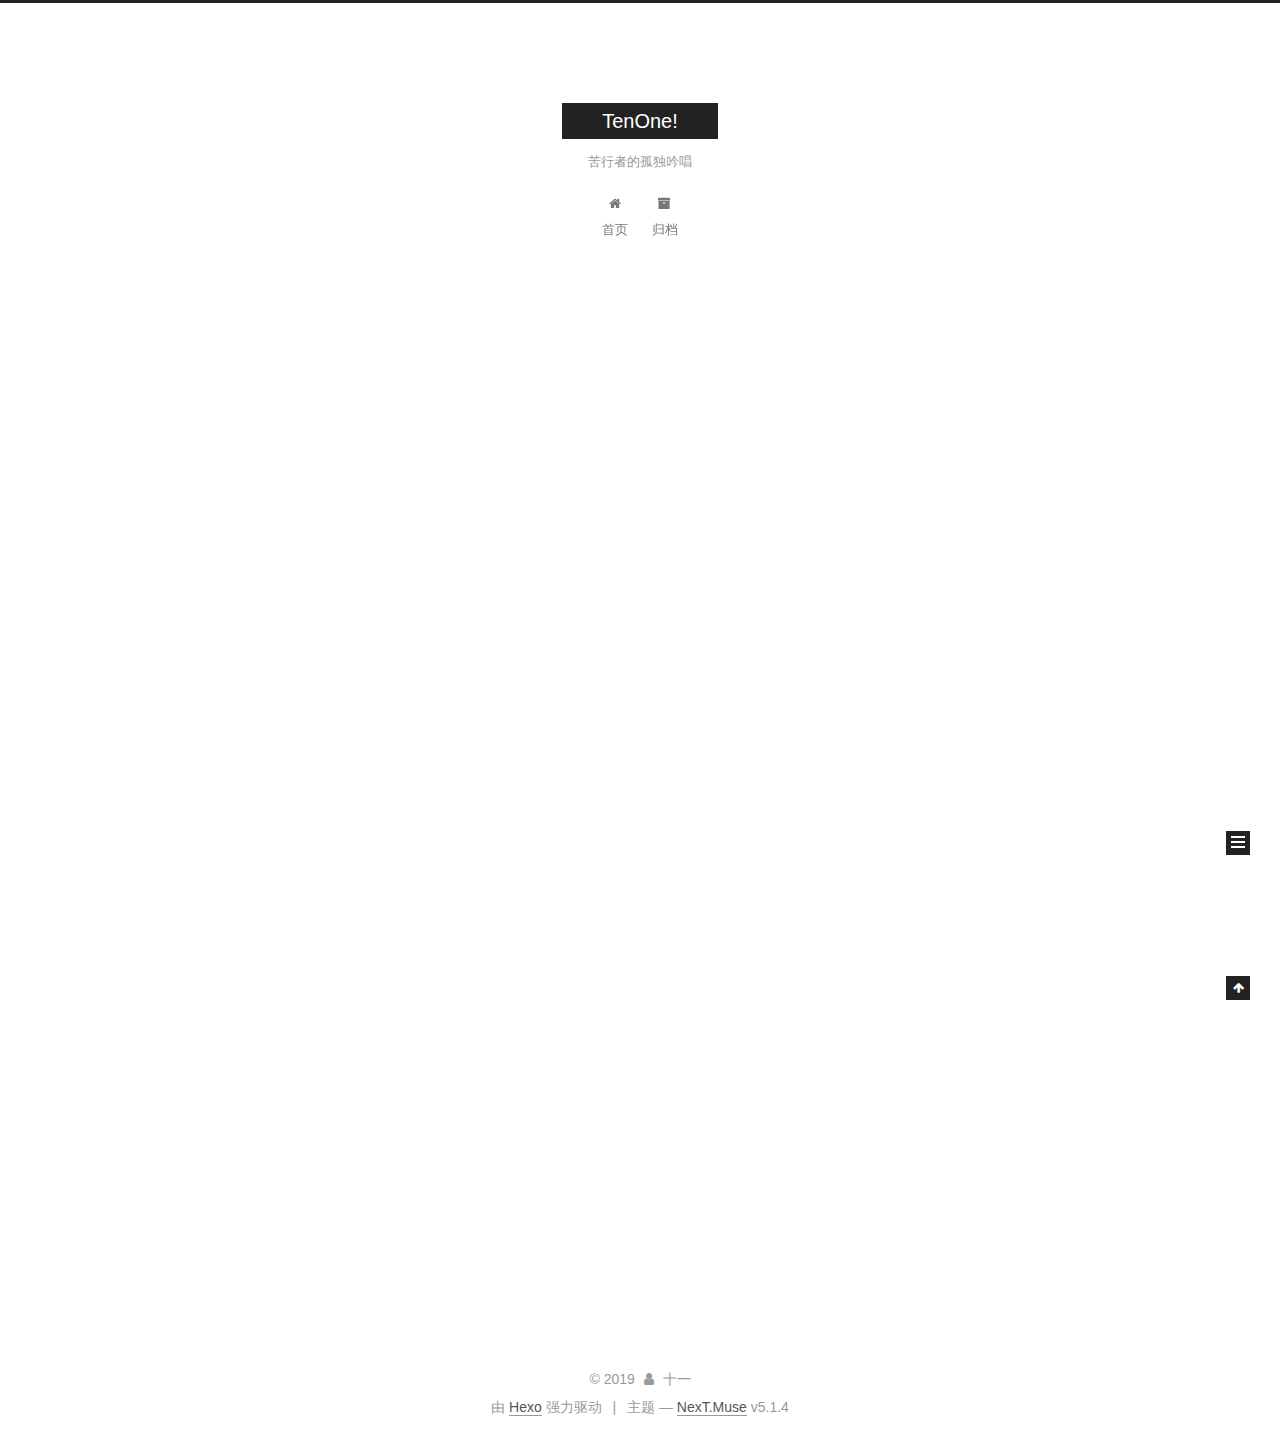
<file: index.html>
<!DOCTYPE html>



  


<html class="theme-next muse use-motion" lang="zh-Hans">
<head><meta name="generator" content="Hexo 3.9.0">
  <meta charset="UTF-8">
<meta http-equiv="X-UA-Compatible" content="IE=edge">
<meta name="viewport" content="width=device-width, initial-scale=1, maximum-scale=1">
<meta name="theme-color" content="#222">









<meta http-equiv="Cache-Control" content="no-transform">
<meta http-equiv="Cache-Control" content="no-siteapp">
















  
  
  <link href="/lib/fancybox/source/jquery.fancybox.css?v=2.1.5" rel="stylesheet" type="text/css">







<link href="/lib/font-awesome/css/font-awesome.min.css?v=4.6.2" rel="stylesheet" type="text/css">

<link href="/css/main.css?v=5.1.4" rel="stylesheet" type="text/css">


  <link rel="apple-touch-icon" sizes="180x180" href="/images/apple-touch-icon-next.png?v=5.1.4">


  <link rel="icon" type="image/png" sizes="32x32" href="/images/favicon-32x32-next.png?v=5.1.4">


  <link rel="icon" type="image/png" sizes="16x16" href="/images/favicon-16x16-next.png?v=5.1.4">


  <link rel="mask-icon" href="/images/logo.svg?v=5.1.4" color="#222">





  <meta name="keywords" content="Hexo, NexT">










<meta property="og:type" content="website">
<meta property="og:title" content="TenOne!">
<meta property="og:url" content="http://yoursite.com/index.html">
<meta property="og:site_name" content="TenOne!">
<meta property="og:locale" content="zh-Hans">
<meta name="twitter:card" content="summary">
<meta name="twitter:title" content="TenOne!">



<script type="text/javascript" id="hexo.configurations">
  var NexT = window.NexT || {};
  var CONFIG = {
    root: '/',
    scheme: 'Muse',
    version: '5.1.4',
    sidebar: {"position":"left","display":"post","offset":12,"b2t":false,"scrollpercent":false,"onmobile":false},
    fancybox: true,
    tabs: true,
    motion: {"enable":true,"async":false,"transition":{"post_block":"fadeIn","post_header":"slideDownIn","post_body":"slideDownIn","coll_header":"slideLeftIn","sidebar":"slideUpIn"}},
    duoshuo: {
      userId: '0',
      author: '博主'
    },
    algolia: {
      applicationID: '',
      apiKey: '',
      indexName: '',
      hits: {"per_page":10},
      labels: {"input_placeholder":"Search for Posts","hits_empty":"We didn't find any results for the search: ${query}","hits_stats":"${hits} results found in ${time} ms"}
    }
  };
</script>



  <link rel="canonical" href="http://yoursite.com/">





  <title>TenOne!</title>
  








</head>

<body itemscope itemtype="http://schema.org/WebPage" lang="zh-Hans">

  
  
    
  

  <div class="container sidebar-position-left 
  page-home">
    <div class="headband"></div>

    <header id="header" class="header" itemscope itemtype="http://schema.org/WPHeader">
      <div class="header-inner"><div class="site-brand-wrapper">
  <div class="site-meta ">
    

    <div class="custom-logo-site-title">
      <a href="/" class="brand" rel="start">
        <span class="logo-line-before"><i></i></span>
        <span class="site-title">TenOne!</span>
        <span class="logo-line-after"><i></i></span>
      </a>
    </div>
      
        <p class="site-subtitle">苦行者的孤独吟唱</p>
      
  </div>

  <div class="site-nav-toggle">
    <button>
      <span class="btn-bar"></span>
      <span class="btn-bar"></span>
      <span class="btn-bar"></span>
    </button>
  </div>
</div>

<nav class="site-nav">
  

  
    <ul id="menu" class="menu">
      
        
        <li class="menu-item menu-item-home">
          <a href="/" rel="section">
            
              <i class="menu-item-icon fa fa-fw fa-home"></i> <br>
            
            首页
          </a>
        </li>
      
        
        <li class="menu-item menu-item-archives">
          <a href="/archives/" rel="section">
            
              <i class="menu-item-icon fa fa-fw fa-archive"></i> <br>
            
            归档
          </a>
        </li>
      

      
    </ul>
  

  
</nav>



 </div>
    </header>

    <main id="main" class="main">
      <div class="main-inner">
        <div class="content-wrap">
          <div id="content" class="content">
            
  <section id="posts" class="posts-expand">
    
      

  

  
  
  

  <article class="post post-type-normal" itemscope itemtype="http://schema.org/Article">
  
  
  
  <div class="post-block">
    <link itemprop="mainEntityOfPage" href="http://yoursite.com/2019/09/24/hello-world/">

    <span hidden itemprop="author" itemscope itemtype="http://schema.org/Person">
      <meta itemprop="name" content="十一">
      <meta itemprop="description" content>
      <meta itemprop="image" content="/images/avatar.gif">
    </span>

    <span hidden itemprop="publisher" itemscope itemtype="http://schema.org/Organization">
      <meta itemprop="name" content="TenOne!">
    </span>

    
      <header class="post-header">

        
        
          <h1 class="post-title" itemprop="name headline">
                
                <a class="post-title-link" href="/2019/09/24/hello-world/" itemprop="url">Hello World</a></h1>
        

        <div class="post-meta">
          <span class="post-time">
            
              <span class="post-meta-item-icon">
                <i class="fa fa-calendar-o"></i>
              </span>
              
                <span class="post-meta-item-text">发表于</span>
              
              <time title="创建于" itemprop="dateCreated datePublished" datetime="2019-09-24T16:38:29+09:00">
                2019-09-24
              </time>
            

            

            
          </span>

          

          
            
          

          
          

          

          

          

        </div>
      </header>
    

    
    
    
    <div class="post-body" itemprop="articleBody">

      
      

      
        
          
            <p>Welcome to <a href="https://hexo.io/" target="_blank" rel="noopener">Hexo</a>! This is your very first post. Check <a href="https://hexo.io/docs/" target="_blank" rel="noopener">documentation</a> for more info. If you get any problems when using Hexo, you can find the answer in <a href="https://hexo.io/docs/troubleshooting.html" target="_blank" rel="noopener">troubleshooting</a> or you can ask me on <a href="https://github.com/hexojs/hexo/issues" target="_blank" rel="noopener">GitHub</a>.</p>
<h2 id="Quick-Start"><a href="#Quick-Start" class="headerlink" title="Quick Start"></a>Quick Start</h2><h3 id="Create-a-new-post"><a href="#Create-a-new-post" class="headerlink" title="Create a new post"></a>Create a new post</h3><figure class="highlight bash"><table><tr><td class="gutter"><pre><span class="line">1</span><br></pre></td><td class="code"><pre><span class="line">$ hexo new <span class="string">"My New Post"</span></span><br></pre></td></tr></table></figure>

<p>More info: <a href="https://hexo.io/docs/writing.html" target="_blank" rel="noopener">Writing</a></p>
<h3 id="Run-server"><a href="#Run-server" class="headerlink" title="Run server"></a>Run server</h3><figure class="highlight bash"><table><tr><td class="gutter"><pre><span class="line">1</span><br></pre></td><td class="code"><pre><span class="line">$ hexo server</span><br></pre></td></tr></table></figure>

<p>More info: <a href="https://hexo.io/docs/server.html" target="_blank" rel="noopener">Server</a></p>
<h3 id="Generate-static-files"><a href="#Generate-static-files" class="headerlink" title="Generate static files"></a>Generate static files</h3><figure class="highlight bash"><table><tr><td class="gutter"><pre><span class="line">1</span><br></pre></td><td class="code"><pre><span class="line">$ hexo generate</span><br></pre></td></tr></table></figure>

<p>More info: <a href="https://hexo.io/docs/generating.html" target="_blank" rel="noopener">Generating</a></p>
<h3 id="Deploy-to-remote-sites"><a href="#Deploy-to-remote-sites" class="headerlink" title="Deploy to remote sites"></a>Deploy to remote sites</h3><figure class="highlight bash"><table><tr><td class="gutter"><pre><span class="line">1</span><br></pre></td><td class="code"><pre><span class="line">$ hexo deploy</span><br></pre></td></tr></table></figure>

<p>More info: <a href="https://hexo.io/docs/deployment.html" target="_blank" rel="noopener">Deployment</a></p>

          
        
      
    </div>
    
    
    

    

    

    

    <footer class="post-footer">
      

      

      

      
      
        <div class="post-eof"></div>
      
    </footer>
  </div>
  
  
  
  </article>


    
  </section>

  


          </div>
          


          

        </div>
        
          
  
  <div class="sidebar-toggle">
    <div class="sidebar-toggle-line-wrap">
      <span class="sidebar-toggle-line sidebar-toggle-line-first"></span>
      <span class="sidebar-toggle-line sidebar-toggle-line-middle"></span>
      <span class="sidebar-toggle-line sidebar-toggle-line-last"></span>
    </div>
  </div>

  <aside id="sidebar" class="sidebar">
    
    <div class="sidebar-inner">

      

      

      <section class="site-overview-wrap sidebar-panel sidebar-panel-active">
        <div class="site-overview">
          <div class="site-author motion-element" itemprop="author" itemscope itemtype="http://schema.org/Person">
            
              <p class="site-author-name" itemprop="name">十一</p>
              <p class="site-description motion-element" itemprop="description"></p>
          </div>

          <nav class="site-state motion-element">

            
              <div class="site-state-item site-state-posts">
              
                <a href="/archives/">
              
                  <span class="site-state-item-count">1</span>
                  <span class="site-state-item-name">日志</span>
                </a>
              </div>
            

            

            

          </nav>

          

          

          
          

          
          

          

        </div>
      </section>

      

      

    </div>
  </aside>


        
      </div>
    </main>

    <footer id="footer" class="footer">
      <div class="footer-inner">
        <div class="copyright">&copy; <span itemprop="copyrightYear">2019</span>
  <span class="with-love">
    <i class="fa fa-user"></i>
  </span>
  <span class="author" itemprop="copyrightHolder">十一</span>

  
</div>


  <div class="powered-by">由 <a class="theme-link" target="_blank" href="https://hexo.io">Hexo</a> 强力驱动</div>



  <span class="post-meta-divider">|</span>



  <div class="theme-info">主题 &mdash; <a class="theme-link" target="_blank" href="https://github.com/iissnan/hexo-theme-next">NexT.Muse</a> v5.1.4</div>




        







        
      </div>
    </footer>

    
      <div class="back-to-top">
        <i class="fa fa-arrow-up"></i>
        
      </div>
    

    

  </div>

  

<script type="text/javascript">
  if (Object.prototype.toString.call(window.Promise) !== '[object Function]') {
    window.Promise = null;
  }
</script>









  












  
  
    <script type="text/javascript" src="/lib/jquery/index.js?v=2.1.3"></script>
  

  
  
    <script type="text/javascript" src="/lib/fastclick/lib/fastclick.min.js?v=1.0.6"></script>
  

  
  
    <script type="text/javascript" src="/lib/jquery_lazyload/jquery.lazyload.js?v=1.9.7"></script>
  

  
  
    <script type="text/javascript" src="/lib/velocity/velocity.min.js?v=1.2.1"></script>
  

  
  
    <script type="text/javascript" src="/lib/velocity/velocity.ui.min.js?v=1.2.1"></script>
  

  
  
    <script type="text/javascript" src="/lib/fancybox/source/jquery.fancybox.pack.js?v=2.1.5"></script>
  


  


  <script type="text/javascript" src="/js/src/utils.js?v=5.1.4"></script>

  <script type="text/javascript" src="/js/src/motion.js?v=5.1.4"></script>



  
  

  

  


  <script type="text/javascript" src="/js/src/bootstrap.js?v=5.1.4"></script>



  


  




	





  





  












  





  

  

  

  
  

  

  

  

</body>
</html>
</file>
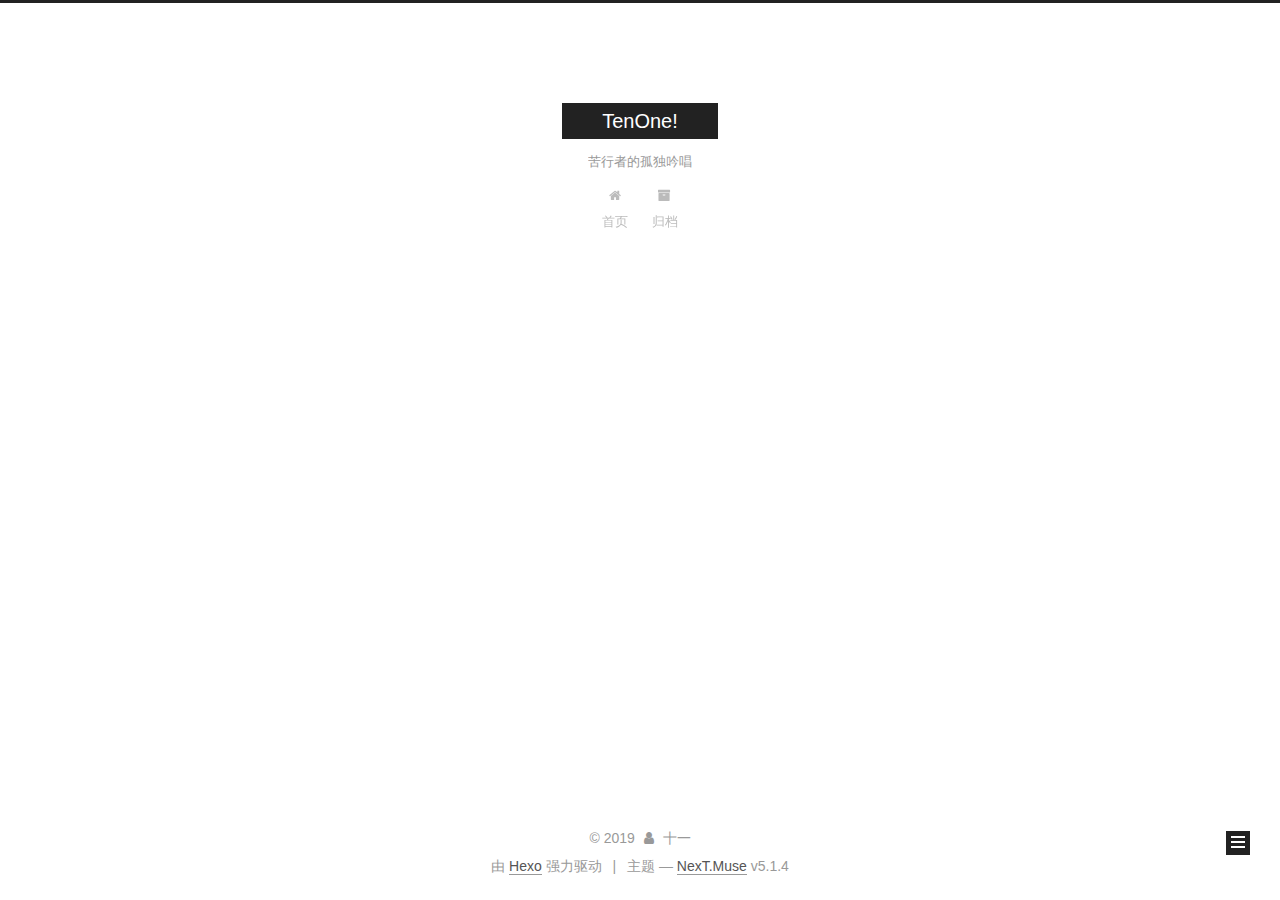
<file: archives/index.html>
<!DOCTYPE html>



  


<html class="theme-next muse use-motion" lang="zh-Hans">
<head><meta name="generator" content="Hexo 3.9.0">
  <meta charset="UTF-8">
<meta http-equiv="X-UA-Compatible" content="IE=edge">
<meta name="viewport" content="width=device-width, initial-scale=1, maximum-scale=1">
<meta name="theme-color" content="#222">









<meta http-equiv="Cache-Control" content="no-transform">
<meta http-equiv="Cache-Control" content="no-siteapp">
















  
  
  <link href="/lib/fancybox/source/jquery.fancybox.css?v=2.1.5" rel="stylesheet" type="text/css">







<link href="/lib/font-awesome/css/font-awesome.min.css?v=4.6.2" rel="stylesheet" type="text/css">

<link href="/css/main.css?v=5.1.4" rel="stylesheet" type="text/css">


  <link rel="apple-touch-icon" sizes="180x180" href="/images/apple-touch-icon-next.png?v=5.1.4">


  <link rel="icon" type="image/png" sizes="32x32" href="/images/favicon-32x32-next.png?v=5.1.4">


  <link rel="icon" type="image/png" sizes="16x16" href="/images/favicon-16x16-next.png?v=5.1.4">


  <link rel="mask-icon" href="/images/logo.svg?v=5.1.4" color="#222">





  <meta name="keywords" content="Hexo, NexT">










<meta property="og:type" content="website">
<meta property="og:title" content="TenOne!">
<meta property="og:url" content="http://yoursite.com/archives/index.html">
<meta property="og:site_name" content="TenOne!">
<meta property="og:locale" content="zh-Hans">
<meta name="twitter:card" content="summary">
<meta name="twitter:title" content="TenOne!">



<script type="text/javascript" id="hexo.configurations">
  var NexT = window.NexT || {};
  var CONFIG = {
    root: '/',
    scheme: 'Muse',
    version: '5.1.4',
    sidebar: {"position":"left","display":"post","offset":12,"b2t":false,"scrollpercent":false,"onmobile":false},
    fancybox: true,
    tabs: true,
    motion: {"enable":true,"async":false,"transition":{"post_block":"fadeIn","post_header":"slideDownIn","post_body":"slideDownIn","coll_header":"slideLeftIn","sidebar":"slideUpIn"}},
    duoshuo: {
      userId: '0',
      author: '博主'
    },
    algolia: {
      applicationID: '',
      apiKey: '',
      indexName: '',
      hits: {"per_page":10},
      labels: {"input_placeholder":"Search for Posts","hits_empty":"We didn't find any results for the search: ${query}","hits_stats":"${hits} results found in ${time} ms"}
    }
  };
</script>



  <link rel="canonical" href="http://yoursite.com/archives/">





  <title>归档 | TenOne!</title>
  








</head>

<body itemscope itemtype="http://schema.org/WebPage" lang="zh-Hans">

  
  
    
  

  <div class="container sidebar-position-left page-archive">
    <div class="headband"></div>

    <header id="header" class="header" itemscope itemtype="http://schema.org/WPHeader">
      <div class="header-inner"><div class="site-brand-wrapper">
  <div class="site-meta ">
    

    <div class="custom-logo-site-title">
      <a href="/" class="brand" rel="start">
        <span class="logo-line-before"><i></i></span>
        <span class="site-title">TenOne!</span>
        <span class="logo-line-after"><i></i></span>
      </a>
    </div>
      
        <p class="site-subtitle">苦行者的孤独吟唱</p>
      
  </div>

  <div class="site-nav-toggle">
    <button>
      <span class="btn-bar"></span>
      <span class="btn-bar"></span>
      <span class="btn-bar"></span>
    </button>
  </div>
</div>

<nav class="site-nav">
  

  
    <ul id="menu" class="menu">
      
        
        <li class="menu-item menu-item-home">
          <a href="/" rel="section">
            
              <i class="menu-item-icon fa fa-fw fa-home"></i> <br>
            
            首页
          </a>
        </li>
      
        
        <li class="menu-item menu-item-archives">
          <a href="/archives/" rel="section">
            
              <i class="menu-item-icon fa fa-fw fa-archive"></i> <br>
            
            归档
          </a>
        </li>
      

      
    </ul>
  

  
</nav>



 </div>
    </header>

    <main id="main" class="main">
      <div class="main-inner">
        <div class="content-wrap">
          <div id="content" class="content">
            

  
  
  
  <div class="post-block archive">
    <div id="posts" class="posts-collapse">
      <span class="archive-move-on"></span>

      <span class="archive-page-counter">
        
        
        
          
        
        嗯..! 目前共计 1 篇日志。 继续努力。
      </span>

      

        
        
        

        
          
          <div class="collection-title">
            <h1 class="archive-year" id="archive-year-2019">2019</h1>
          </div>
        
        

        

  <article class="post post-type-normal" itemscope itemtype="http://schema.org/Article">
    <header class="post-header">

      <h2 class="post-title">
        
            <a class="post-title-link" href="/2019/09/24/hello-world/" itemprop="url">
              
                <span itemprop="name">Hello World</span>
              
            </a>
        
      </h2>

      <div class="post-meta">
        <time class="post-time" itemprop="dateCreated" datetime="2019-09-24T16:38:29+09:00" content="2019-09-24">
          09-24
        </time>
      </div>

    </header>
  </article>



      

    </div>
  </div>
  
  
  

  



          </div>
          


          

        </div>
        
          
  
  <div class="sidebar-toggle">
    <div class="sidebar-toggle-line-wrap">
      <span class="sidebar-toggle-line sidebar-toggle-line-first"></span>
      <span class="sidebar-toggle-line sidebar-toggle-line-middle"></span>
      <span class="sidebar-toggle-line sidebar-toggle-line-last"></span>
    </div>
  </div>

  <aside id="sidebar" class="sidebar">
    
    <div class="sidebar-inner">

      

      

      <section class="site-overview-wrap sidebar-panel sidebar-panel-active">
        <div class="site-overview">
          <div class="site-author motion-element" itemprop="author" itemscope itemtype="http://schema.org/Person">
            
              <p class="site-author-name" itemprop="name">十一</p>
              <p class="site-description motion-element" itemprop="description"></p>
          </div>

          <nav class="site-state motion-element">

            
              <div class="site-state-item site-state-posts">
              
                <a href="/archives/">
              
                  <span class="site-state-item-count">1</span>
                  <span class="site-state-item-name">日志</span>
                </a>
              </div>
            

            

            

          </nav>

          

          

          
          

          
          

          

        </div>
      </section>

      

      

    </div>
  </aside>


        
      </div>
    </main>

    <footer id="footer" class="footer">
      <div class="footer-inner">
        <div class="copyright">&copy; <span itemprop="copyrightYear">2019</span>
  <span class="with-love">
    <i class="fa fa-user"></i>
  </span>
  <span class="author" itemprop="copyrightHolder">十一</span>

  
</div>


  <div class="powered-by">由 <a class="theme-link" target="_blank" href="https://hexo.io">Hexo</a> 强力驱动</div>



  <span class="post-meta-divider">|</span>



  <div class="theme-info">主题 &mdash; <a class="theme-link" target="_blank" href="https://github.com/iissnan/hexo-theme-next">NexT.Muse</a> v5.1.4</div>




        







        
      </div>
    </footer>

    
      <div class="back-to-top">
        <i class="fa fa-arrow-up"></i>
        
      </div>
    

    

  </div>

  

<script type="text/javascript">
  if (Object.prototype.toString.call(window.Promise) !== '[object Function]') {
    window.Promise = null;
  }
</script>









  












  
  
    <script type="text/javascript" src="/lib/jquery/index.js?v=2.1.3"></script>
  

  
  
    <script type="text/javascript" src="/lib/fastclick/lib/fastclick.min.js?v=1.0.6"></script>
  

  
  
    <script type="text/javascript" src="/lib/jquery_lazyload/jquery.lazyload.js?v=1.9.7"></script>
  

  
  
    <script type="text/javascript" src="/lib/velocity/velocity.min.js?v=1.2.1"></script>
  

  
  
    <script type="text/javascript" src="/lib/velocity/velocity.ui.min.js?v=1.2.1"></script>
  

  
  
    <script type="text/javascript" src="/lib/fancybox/source/jquery.fancybox.pack.js?v=2.1.5"></script>
  


  


  <script type="text/javascript" src="/js/src/utils.js?v=5.1.4"></script>

  <script type="text/javascript" src="/js/src/motion.js?v=5.1.4"></script>



  
  

  

  


  <script type="text/javascript" src="/js/src/bootstrap.js?v=5.1.4"></script>



  


  




	





  





  












  





  

  

  

  
  

  

  

  

</body>
</html>
</file>
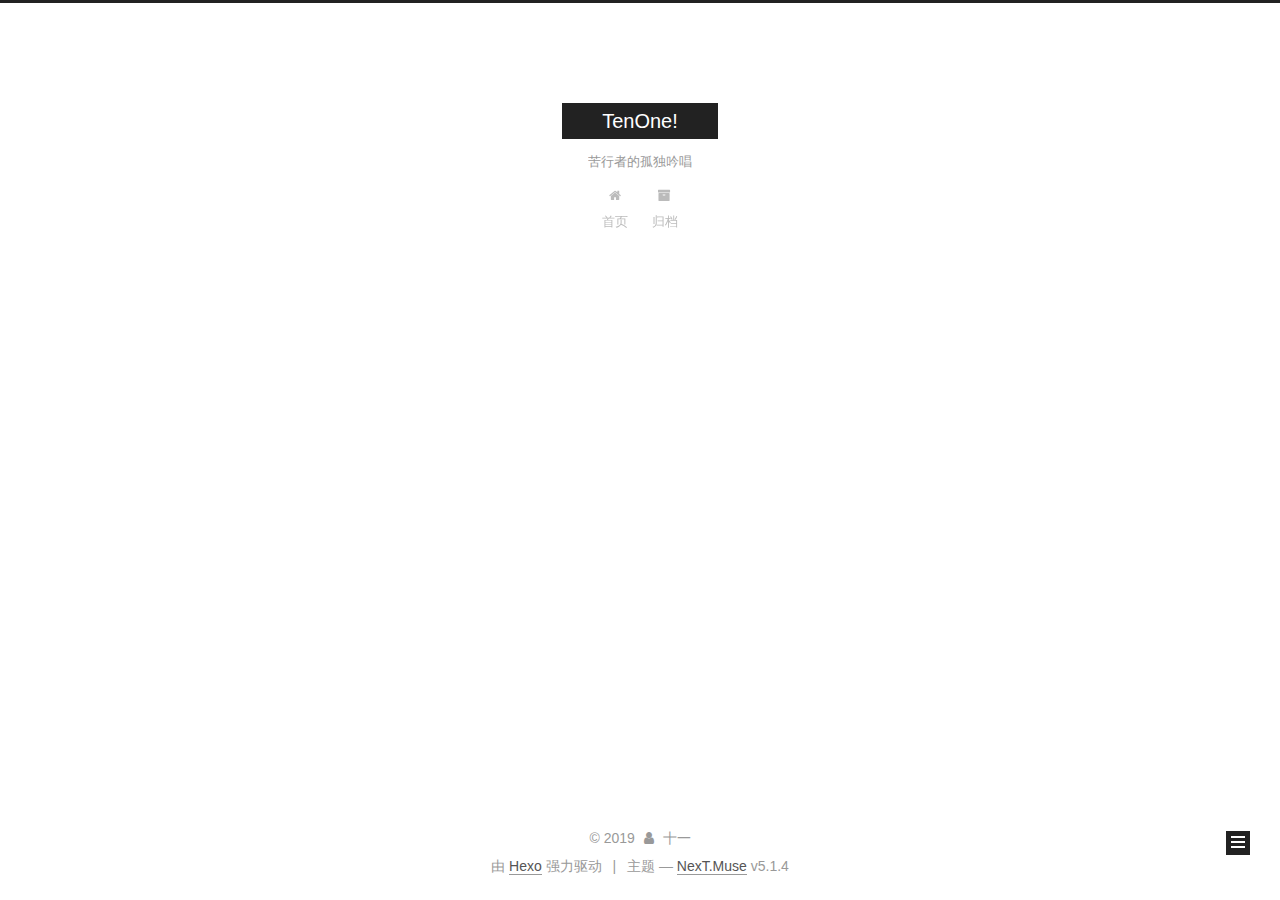
<file: archives/2019/index.html>
<!DOCTYPE html>



  


<html class="theme-next muse use-motion" lang="zh-Hans">
<head><meta name="generator" content="Hexo 3.9.0">
  <meta charset="UTF-8">
<meta http-equiv="X-UA-Compatible" content="IE=edge">
<meta name="viewport" content="width=device-width, initial-scale=1, maximum-scale=1">
<meta name="theme-color" content="#222">









<meta http-equiv="Cache-Control" content="no-transform">
<meta http-equiv="Cache-Control" content="no-siteapp">
















  
  
  <link href="/lib/fancybox/source/jquery.fancybox.css?v=2.1.5" rel="stylesheet" type="text/css">







<link href="/lib/font-awesome/css/font-awesome.min.css?v=4.6.2" rel="stylesheet" type="text/css">

<link href="/css/main.css?v=5.1.4" rel="stylesheet" type="text/css">


  <link rel="apple-touch-icon" sizes="180x180" href="/images/apple-touch-icon-next.png?v=5.1.4">


  <link rel="icon" type="image/png" sizes="32x32" href="/images/favicon-32x32-next.png?v=5.1.4">


  <link rel="icon" type="image/png" sizes="16x16" href="/images/favicon-16x16-next.png?v=5.1.4">


  <link rel="mask-icon" href="/images/logo.svg?v=5.1.4" color="#222">





  <meta name="keywords" content="Hexo, NexT">










<meta property="og:type" content="website">
<meta property="og:title" content="TenOne!">
<meta property="og:url" content="http://yoursite.com/archives/2019/index.html">
<meta property="og:site_name" content="TenOne!">
<meta property="og:locale" content="zh-Hans">
<meta name="twitter:card" content="summary">
<meta name="twitter:title" content="TenOne!">



<script type="text/javascript" id="hexo.configurations">
  var NexT = window.NexT || {};
  var CONFIG = {
    root: '/',
    scheme: 'Muse',
    version: '5.1.4',
    sidebar: {"position":"left","display":"post","offset":12,"b2t":false,"scrollpercent":false,"onmobile":false},
    fancybox: true,
    tabs: true,
    motion: {"enable":true,"async":false,"transition":{"post_block":"fadeIn","post_header":"slideDownIn","post_body":"slideDownIn","coll_header":"slideLeftIn","sidebar":"slideUpIn"}},
    duoshuo: {
      userId: '0',
      author: '博主'
    },
    algolia: {
      applicationID: '',
      apiKey: '',
      indexName: '',
      hits: {"per_page":10},
      labels: {"input_placeholder":"Search for Posts","hits_empty":"We didn't find any results for the search: ${query}","hits_stats":"${hits} results found in ${time} ms"}
    }
  };
</script>



  <link rel="canonical" href="http://yoursite.com/archives/2019/">





  <title>归档 | TenOne!</title>
  








</head>

<body itemscope itemtype="http://schema.org/WebPage" lang="zh-Hans">

  
  
    
  

  <div class="container sidebar-position-left page-archive">
    <div class="headband"></div>

    <header id="header" class="header" itemscope itemtype="http://schema.org/WPHeader">
      <div class="header-inner"><div class="site-brand-wrapper">
  <div class="site-meta ">
    

    <div class="custom-logo-site-title">
      <a href="/" class="brand" rel="start">
        <span class="logo-line-before"><i></i></span>
        <span class="site-title">TenOne!</span>
        <span class="logo-line-after"><i></i></span>
      </a>
    </div>
      
        <p class="site-subtitle">苦行者的孤独吟唱</p>
      
  </div>

  <div class="site-nav-toggle">
    <button>
      <span class="btn-bar"></span>
      <span class="btn-bar"></span>
      <span class="btn-bar"></span>
    </button>
  </div>
</div>

<nav class="site-nav">
  

  
    <ul id="menu" class="menu">
      
        
        <li class="menu-item menu-item-home">
          <a href="/" rel="section">
            
              <i class="menu-item-icon fa fa-fw fa-home"></i> <br>
            
            首页
          </a>
        </li>
      
        
        <li class="menu-item menu-item-archives">
          <a href="/archives/" rel="section">
            
              <i class="menu-item-icon fa fa-fw fa-archive"></i> <br>
            
            归档
          </a>
        </li>
      

      
    </ul>
  

  
</nav>



 </div>
    </header>

    <main id="main" class="main">
      <div class="main-inner">
        <div class="content-wrap">
          <div id="content" class="content">
            

  
  
  
  <div class="post-block archive">
    <div id="posts" class="posts-collapse">
      <span class="archive-move-on"></span>

      <span class="archive-page-counter">
        
        
        
          
        
        嗯..! 目前共计 1 篇日志。 继续努力。
      </span>

      

        
        
        

        
          
          <div class="collection-title">
            <h1 class="archive-year" id="archive-year-2019">2019</h1>
          </div>
        
        

        

  <article class="post post-type-normal" itemscope itemtype="http://schema.org/Article">
    <header class="post-header">

      <h2 class="post-title">
        
            <a class="post-title-link" href="/2019/09/24/hello-world/" itemprop="url">
              
                <span itemprop="name">Hello World</span>
              
            </a>
        
      </h2>

      <div class="post-meta">
        <time class="post-time" itemprop="dateCreated" datetime="2019-09-24T16:38:29+09:00" content="2019-09-24">
          09-24
        </time>
      </div>

    </header>
  </article>



      

    </div>
  </div>
  
  
  

  



          </div>
          


          

        </div>
        
          
  
  <div class="sidebar-toggle">
    <div class="sidebar-toggle-line-wrap">
      <span class="sidebar-toggle-line sidebar-toggle-line-first"></span>
      <span class="sidebar-toggle-line sidebar-toggle-line-middle"></span>
      <span class="sidebar-toggle-line sidebar-toggle-line-last"></span>
    </div>
  </div>

  <aside id="sidebar" class="sidebar">
    
    <div class="sidebar-inner">

      

      

      <section class="site-overview-wrap sidebar-panel sidebar-panel-active">
        <div class="site-overview">
          <div class="site-author motion-element" itemprop="author" itemscope itemtype="http://schema.org/Person">
            
              <p class="site-author-name" itemprop="name">十一</p>
              <p class="site-description motion-element" itemprop="description"></p>
          </div>

          <nav class="site-state motion-element">

            
              <div class="site-state-item site-state-posts">
              
                <a href="/archives/">
              
                  <span class="site-state-item-count">1</span>
                  <span class="site-state-item-name">日志</span>
                </a>
              </div>
            

            

            

          </nav>

          

          

          
          

          
          

          

        </div>
      </section>

      

      

    </div>
  </aside>


        
      </div>
    </main>

    <footer id="footer" class="footer">
      <div class="footer-inner">
        <div class="copyright">&copy; <span itemprop="copyrightYear">2019</span>
  <span class="with-love">
    <i class="fa fa-user"></i>
  </span>
  <span class="author" itemprop="copyrightHolder">十一</span>

  
</div>


  <div class="powered-by">由 <a class="theme-link" target="_blank" href="https://hexo.io">Hexo</a> 强力驱动</div>



  <span class="post-meta-divider">|</span>



  <div class="theme-info">主题 &mdash; <a class="theme-link" target="_blank" href="https://github.com/iissnan/hexo-theme-next">NexT.Muse</a> v5.1.4</div>




        







        
      </div>
    </footer>

    
      <div class="back-to-top">
        <i class="fa fa-arrow-up"></i>
        
      </div>
    

    

  </div>

  

<script type="text/javascript">
  if (Object.prototype.toString.call(window.Promise) !== '[object Function]') {
    window.Promise = null;
  }
</script>









  












  
  
    <script type="text/javascript" src="/lib/jquery/index.js?v=2.1.3"></script>
  

  
  
    <script type="text/javascript" src="/lib/fastclick/lib/fastclick.min.js?v=1.0.6"></script>
  

  
  
    <script type="text/javascript" src="/lib/jquery_lazyload/jquery.lazyload.js?v=1.9.7"></script>
  

  
  
    <script type="text/javascript" src="/lib/velocity/velocity.min.js?v=1.2.1"></script>
  

  
  
    <script type="text/javascript" src="/lib/velocity/velocity.ui.min.js?v=1.2.1"></script>
  

  
  
    <script type="text/javascript" src="/lib/fancybox/source/jquery.fancybox.pack.js?v=2.1.5"></script>
  


  


  <script type="text/javascript" src="/js/src/utils.js?v=5.1.4"></script>

  <script type="text/javascript" src="/js/src/motion.js?v=5.1.4"></script>



  
  

  

  


  <script type="text/javascript" src="/js/src/bootstrap.js?v=5.1.4"></script>



  


  




	





  





  












  





  

  

  

  
  

  

  

  

</body>
</html>
</file>
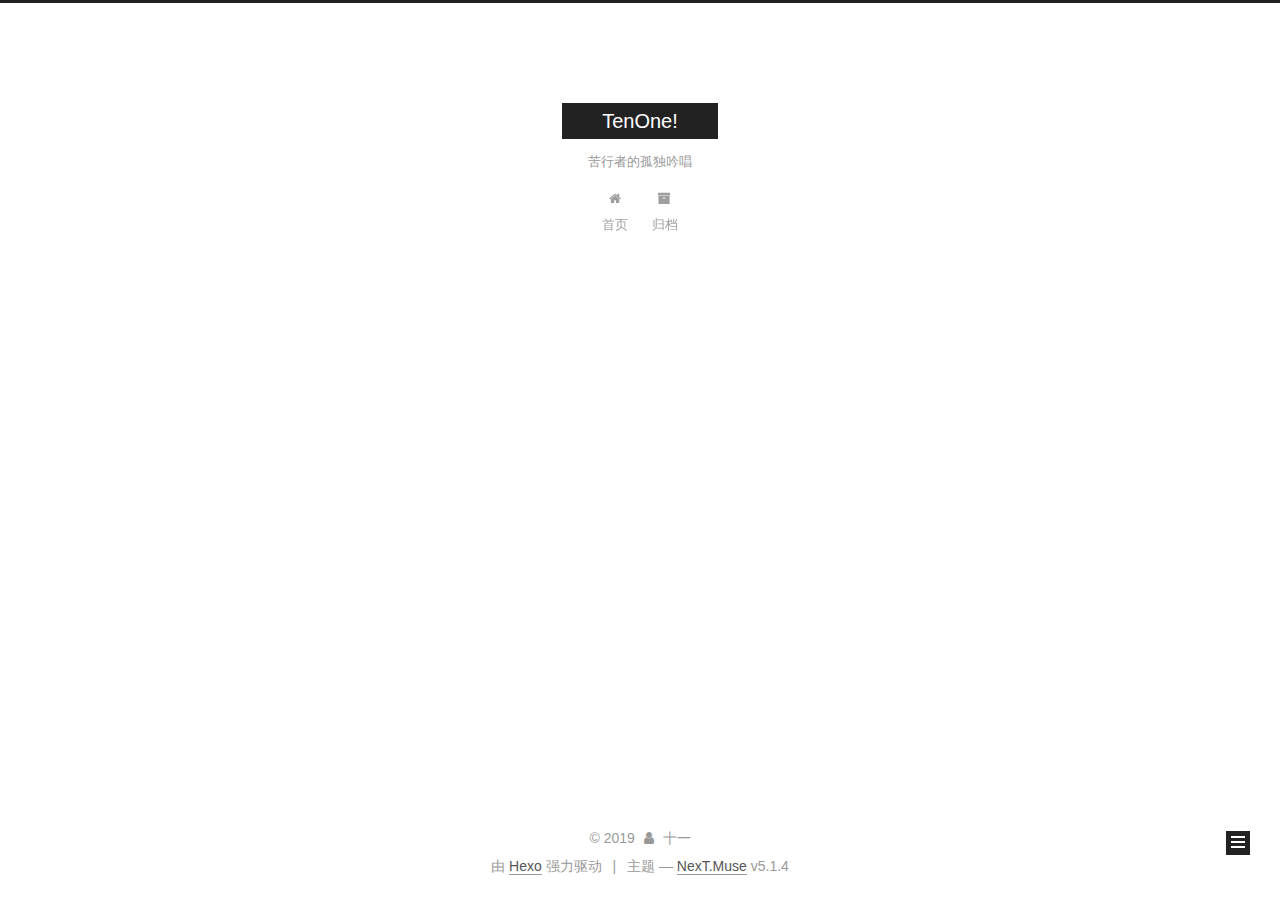
<file: archives/2019/09/index.html>
<!DOCTYPE html>



  


<html class="theme-next muse use-motion" lang="zh-Hans">
<head><meta name="generator" content="Hexo 3.9.0">
  <meta charset="UTF-8">
<meta http-equiv="X-UA-Compatible" content="IE=edge">
<meta name="viewport" content="width=device-width, initial-scale=1, maximum-scale=1">
<meta name="theme-color" content="#222">









<meta http-equiv="Cache-Control" content="no-transform">
<meta http-equiv="Cache-Control" content="no-siteapp">
















  
  
  <link href="/lib/fancybox/source/jquery.fancybox.css?v=2.1.5" rel="stylesheet" type="text/css">







<link href="/lib/font-awesome/css/font-awesome.min.css?v=4.6.2" rel="stylesheet" type="text/css">

<link href="/css/main.css?v=5.1.4" rel="stylesheet" type="text/css">


  <link rel="apple-touch-icon" sizes="180x180" href="/images/apple-touch-icon-next.png?v=5.1.4">


  <link rel="icon" type="image/png" sizes="32x32" href="/images/favicon-32x32-next.png?v=5.1.4">


  <link rel="icon" type="image/png" sizes="16x16" href="/images/favicon-16x16-next.png?v=5.1.4">


  <link rel="mask-icon" href="/images/logo.svg?v=5.1.4" color="#222">





  <meta name="keywords" content="Hexo, NexT">










<meta property="og:type" content="website">
<meta property="og:title" content="TenOne!">
<meta property="og:url" content="http://yoursite.com/archives/2019/09/index.html">
<meta property="og:site_name" content="TenOne!">
<meta property="og:locale" content="zh-Hans">
<meta name="twitter:card" content="summary">
<meta name="twitter:title" content="TenOne!">



<script type="text/javascript" id="hexo.configurations">
  var NexT = window.NexT || {};
  var CONFIG = {
    root: '/',
    scheme: 'Muse',
    version: '5.1.4',
    sidebar: {"position":"left","display":"post","offset":12,"b2t":false,"scrollpercent":false,"onmobile":false},
    fancybox: true,
    tabs: true,
    motion: {"enable":true,"async":false,"transition":{"post_block":"fadeIn","post_header":"slideDownIn","post_body":"slideDownIn","coll_header":"slideLeftIn","sidebar":"slideUpIn"}},
    duoshuo: {
      userId: '0',
      author: '博主'
    },
    algolia: {
      applicationID: '',
      apiKey: '',
      indexName: '',
      hits: {"per_page":10},
      labels: {"input_placeholder":"Search for Posts","hits_empty":"We didn't find any results for the search: ${query}","hits_stats":"${hits} results found in ${time} ms"}
    }
  };
</script>



  <link rel="canonical" href="http://yoursite.com/archives/2019/09/">





  <title>归档 | TenOne!</title>
  








</head>

<body itemscope itemtype="http://schema.org/WebPage" lang="zh-Hans">

  
  
    
  

  <div class="container sidebar-position-left page-archive">
    <div class="headband"></div>

    <header id="header" class="header" itemscope itemtype="http://schema.org/WPHeader">
      <div class="header-inner"><div class="site-brand-wrapper">
  <div class="site-meta ">
    

    <div class="custom-logo-site-title">
      <a href="/" class="brand" rel="start">
        <span class="logo-line-before"><i></i></span>
        <span class="site-title">TenOne!</span>
        <span class="logo-line-after"><i></i></span>
      </a>
    </div>
      
        <p class="site-subtitle">苦行者的孤独吟唱</p>
      
  </div>

  <div class="site-nav-toggle">
    <button>
      <span class="btn-bar"></span>
      <span class="btn-bar"></span>
      <span class="btn-bar"></span>
    </button>
  </div>
</div>

<nav class="site-nav">
  

  
    <ul id="menu" class="menu">
      
        
        <li class="menu-item menu-item-home">
          <a href="/" rel="section">
            
              <i class="menu-item-icon fa fa-fw fa-home"></i> <br>
            
            首页
          </a>
        </li>
      
        
        <li class="menu-item menu-item-archives">
          <a href="/archives/" rel="section">
            
              <i class="menu-item-icon fa fa-fw fa-archive"></i> <br>
            
            归档
          </a>
        </li>
      

      
    </ul>
  

  
</nav>



 </div>
    </header>

    <main id="main" class="main">
      <div class="main-inner">
        <div class="content-wrap">
          <div id="content" class="content">
            

  
  
  
  <div class="post-block archive">
    <div id="posts" class="posts-collapse">
      <span class="archive-move-on"></span>

      <span class="archive-page-counter">
        
        
        
          
        
        嗯..! 目前共计 1 篇日志。 继续努力。
      </span>

      

        
        
        

        
          
          <div class="collection-title">
            <h1 class="archive-year" id="archive-year-2019">2019</h1>
          </div>
        
        

        

  <article class="post post-type-normal" itemscope itemtype="http://schema.org/Article">
    <header class="post-header">

      <h2 class="post-title">
        
            <a class="post-title-link" href="/2019/09/24/hello-world/" itemprop="url">
              
                <span itemprop="name">Hello World</span>
              
            </a>
        
      </h2>

      <div class="post-meta">
        <time class="post-time" itemprop="dateCreated" datetime="2019-09-24T16:38:29+09:00" content="2019-09-24">
          09-24
        </time>
      </div>

    </header>
  </article>



      

    </div>
  </div>
  
  
  

  



          </div>
          


          

        </div>
        
          
  
  <div class="sidebar-toggle">
    <div class="sidebar-toggle-line-wrap">
      <span class="sidebar-toggle-line sidebar-toggle-line-first"></span>
      <span class="sidebar-toggle-line sidebar-toggle-line-middle"></span>
      <span class="sidebar-toggle-line sidebar-toggle-line-last"></span>
    </div>
  </div>

  <aside id="sidebar" class="sidebar">
    
    <div class="sidebar-inner">

      

      

      <section class="site-overview-wrap sidebar-panel sidebar-panel-active">
        <div class="site-overview">
          <div class="site-author motion-element" itemprop="author" itemscope itemtype="http://schema.org/Person">
            
              <p class="site-author-name" itemprop="name">十一</p>
              <p class="site-description motion-element" itemprop="description"></p>
          </div>

          <nav class="site-state motion-element">

            
              <div class="site-state-item site-state-posts">
              
                <a href="/archives/">
              
                  <span class="site-state-item-count">1</span>
                  <span class="site-state-item-name">日志</span>
                </a>
              </div>
            

            

            

          </nav>

          

          

          
          

          
          

          

        </div>
      </section>

      

      

    </div>
  </aside>


        
      </div>
    </main>

    <footer id="footer" class="footer">
      <div class="footer-inner">
        <div class="copyright">&copy; <span itemprop="copyrightYear">2019</span>
  <span class="with-love">
    <i class="fa fa-user"></i>
  </span>
  <span class="author" itemprop="copyrightHolder">十一</span>

  
</div>


  <div class="powered-by">由 <a class="theme-link" target="_blank" href="https://hexo.io">Hexo</a> 强力驱动</div>



  <span class="post-meta-divider">|</span>



  <div class="theme-info">主题 &mdash; <a class="theme-link" target="_blank" href="https://github.com/iissnan/hexo-theme-next">NexT.Muse</a> v5.1.4</div>




        







        
      </div>
    </footer>

    
      <div class="back-to-top">
        <i class="fa fa-arrow-up"></i>
        
      </div>
    

    

  </div>

  

<script type="text/javascript">
  if (Object.prototype.toString.call(window.Promise) !== '[object Function]') {
    window.Promise = null;
  }
</script>









  












  
  
    <script type="text/javascript" src="/lib/jquery/index.js?v=2.1.3"></script>
  

  
  
    <script type="text/javascript" src="/lib/fastclick/lib/fastclick.min.js?v=1.0.6"></script>
  

  
  
    <script type="text/javascript" src="/lib/jquery_lazyload/jquery.lazyload.js?v=1.9.7"></script>
  

  
  
    <script type="text/javascript" src="/lib/velocity/velocity.min.js?v=1.2.1"></script>
  

  
  
    <script type="text/javascript" src="/lib/velocity/velocity.ui.min.js?v=1.2.1"></script>
  

  
  
    <script type="text/javascript" src="/lib/fancybox/source/jquery.fancybox.pack.js?v=2.1.5"></script>
  


  


  <script type="text/javascript" src="/js/src/utils.js?v=5.1.4"></script>

  <script type="text/javascript" src="/js/src/motion.js?v=5.1.4"></script>



  
  

  

  


  <script type="text/javascript" src="/js/src/bootstrap.js?v=5.1.4"></script>



  


  




	





  





  












  





  

  

  

  
  

  

  

  

</body>
</html>
</file>
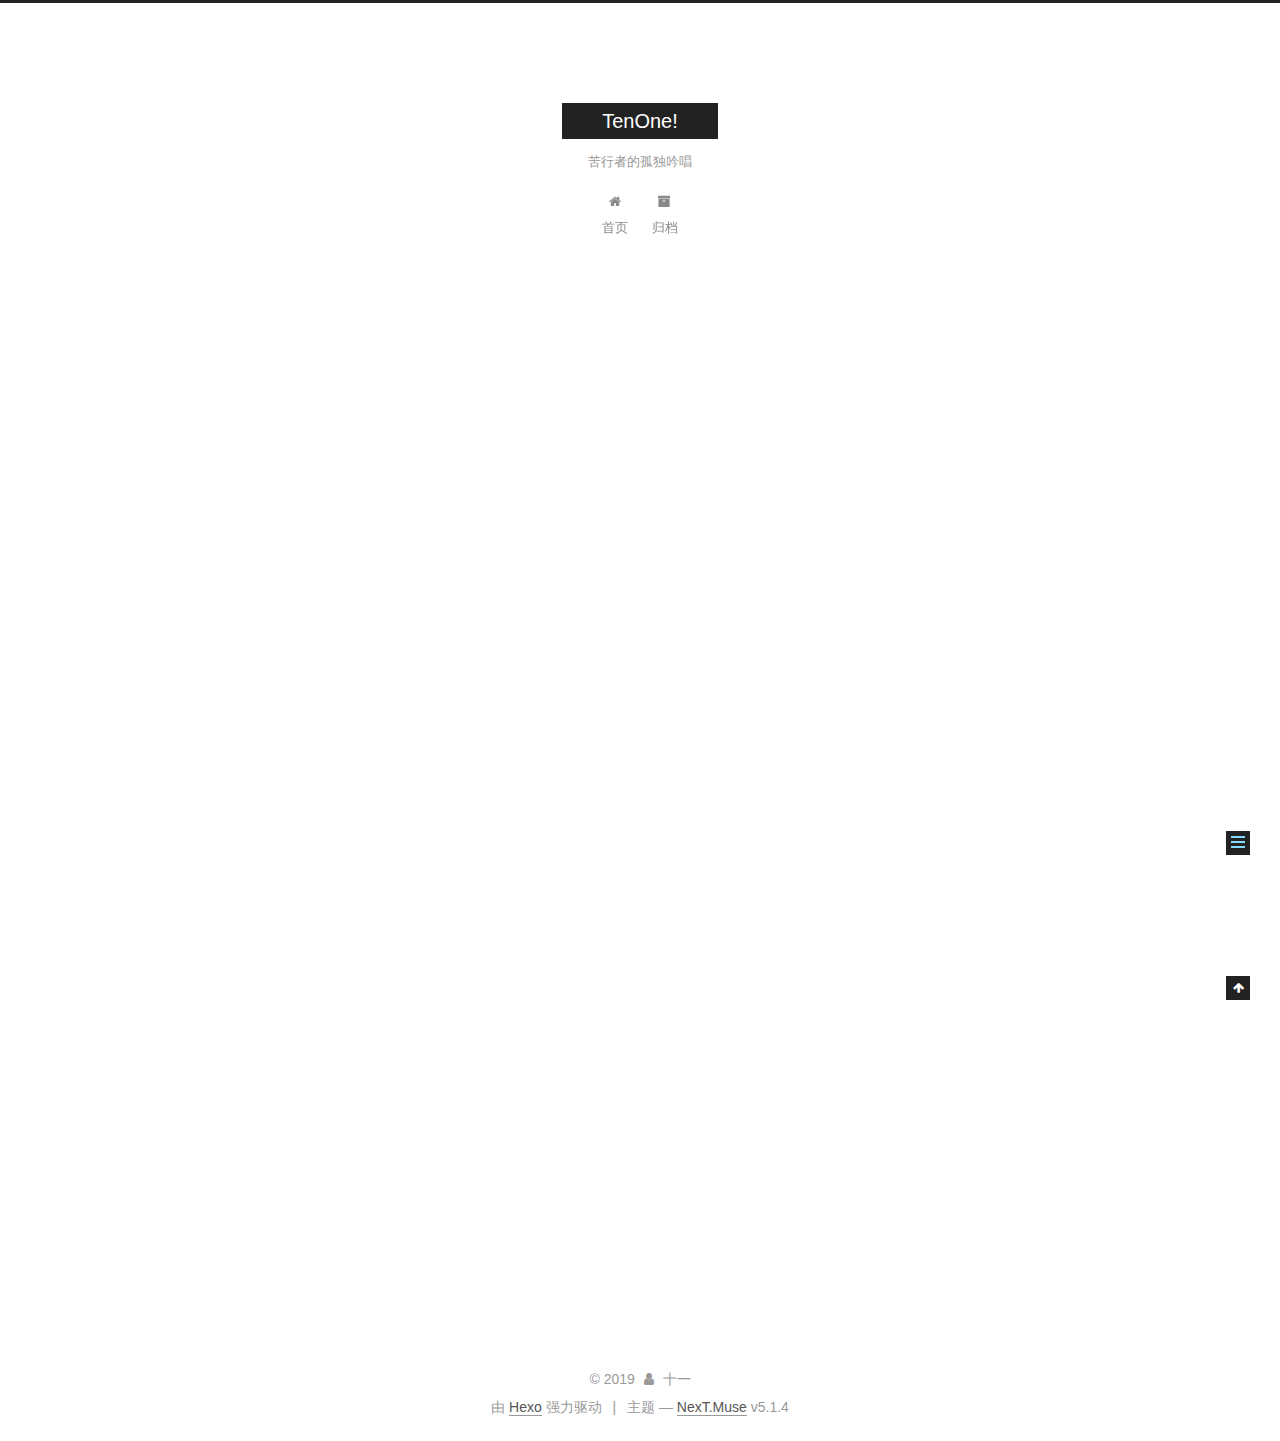
<file: 2019/09/24/hello-world/index.html>
<!DOCTYPE html>



  


<html class="theme-next muse use-motion" lang="zh-Hans">
<head><meta name="generator" content="Hexo 3.9.0">
  <meta charset="UTF-8">
<meta http-equiv="X-UA-Compatible" content="IE=edge">
<meta name="viewport" content="width=device-width, initial-scale=1, maximum-scale=1">
<meta name="theme-color" content="#222">









<meta http-equiv="Cache-Control" content="no-transform">
<meta http-equiv="Cache-Control" content="no-siteapp">
















  
  
  <link href="/lib/fancybox/source/jquery.fancybox.css?v=2.1.5" rel="stylesheet" type="text/css">







<link href="/lib/font-awesome/css/font-awesome.min.css?v=4.6.2" rel="stylesheet" type="text/css">

<link href="/css/main.css?v=5.1.4" rel="stylesheet" type="text/css">


  <link rel="apple-touch-icon" sizes="180x180" href="/images/apple-touch-icon-next.png?v=5.1.4">


  <link rel="icon" type="image/png" sizes="32x32" href="/images/favicon-32x32-next.png?v=5.1.4">


  <link rel="icon" type="image/png" sizes="16x16" href="/images/favicon-16x16-next.png?v=5.1.4">


  <link rel="mask-icon" href="/images/logo.svg?v=5.1.4" color="#222">





  <meta name="keywords" content="Hexo, NexT">










<meta name="description" content="Welcome to Hexo! This is your very first post. Check documentation for more info. If you get any problems when using Hexo, you can find the answer in troubleshooting or you can ask me on GitHub. Quick">
<meta property="og:type" content="article">
<meta property="og:title" content="Hello World">
<meta property="og:url" content="http://yoursite.com/2019/09/24/hello-world/index.html">
<meta property="og:site_name" content="TenOne!">
<meta property="og:description" content="Welcome to Hexo! This is your very first post. Check documentation for more info. If you get any problems when using Hexo, you can find the answer in troubleshooting or you can ask me on GitHub. Quick">
<meta property="og:locale" content="zh-Hans">
<meta property="og:updated_time" content="2019-09-24T07:38:29.349Z">
<meta name="twitter:card" content="summary">
<meta name="twitter:title" content="Hello World">
<meta name="twitter:description" content="Welcome to Hexo! This is your very first post. Check documentation for more info. If you get any problems when using Hexo, you can find the answer in troubleshooting or you can ask me on GitHub. Quick">



<script type="text/javascript" id="hexo.configurations">
  var NexT = window.NexT || {};
  var CONFIG = {
    root: '/',
    scheme: 'Muse',
    version: '5.1.4',
    sidebar: {"position":"left","display":"post","offset":12,"b2t":false,"scrollpercent":false,"onmobile":false},
    fancybox: true,
    tabs: true,
    motion: {"enable":true,"async":false,"transition":{"post_block":"fadeIn","post_header":"slideDownIn","post_body":"slideDownIn","coll_header":"slideLeftIn","sidebar":"slideUpIn"}},
    duoshuo: {
      userId: '0',
      author: '博主'
    },
    algolia: {
      applicationID: '',
      apiKey: '',
      indexName: '',
      hits: {"per_page":10},
      labels: {"input_placeholder":"Search for Posts","hits_empty":"We didn't find any results for the search: ${query}","hits_stats":"${hits} results found in ${time} ms"}
    }
  };
</script>



  <link rel="canonical" href="http://yoursite.com/2019/09/24/hello-world/">





  <title>Hello World | TenOne!</title>
  








</head>

<body itemscope itemtype="http://schema.org/WebPage" lang="zh-Hans">

  
  
    
  

  <div class="container sidebar-position-left page-post-detail">
    <div class="headband"></div>

    <header id="header" class="header" itemscope itemtype="http://schema.org/WPHeader">
      <div class="header-inner"><div class="site-brand-wrapper">
  <div class="site-meta ">
    

    <div class="custom-logo-site-title">
      <a href="/" class="brand" rel="start">
        <span class="logo-line-before"><i></i></span>
        <span class="site-title">TenOne!</span>
        <span class="logo-line-after"><i></i></span>
      </a>
    </div>
      
        <p class="site-subtitle">苦行者的孤独吟唱</p>
      
  </div>

  <div class="site-nav-toggle">
    <button>
      <span class="btn-bar"></span>
      <span class="btn-bar"></span>
      <span class="btn-bar"></span>
    </button>
  </div>
</div>

<nav class="site-nav">
  

  
    <ul id="menu" class="menu">
      
        
        <li class="menu-item menu-item-home">
          <a href="/" rel="section">
            
              <i class="menu-item-icon fa fa-fw fa-home"></i> <br>
            
            首页
          </a>
        </li>
      
        
        <li class="menu-item menu-item-archives">
          <a href="/archives/" rel="section">
            
              <i class="menu-item-icon fa fa-fw fa-archive"></i> <br>
            
            归档
          </a>
        </li>
      

      
    </ul>
  

  
</nav>



 </div>
    </header>

    <main id="main" class="main">
      <div class="main-inner">
        <div class="content-wrap">
          <div id="content" class="content">
            

  <div id="posts" class="posts-expand">
    

  

  
  
  

  <article class="post post-type-normal" itemscope itemtype="http://schema.org/Article">
  
  
  
  <div class="post-block">
    <link itemprop="mainEntityOfPage" href="http://yoursite.com/2019/09/24/hello-world/">

    <span hidden itemprop="author" itemscope itemtype="http://schema.org/Person">
      <meta itemprop="name" content="十一">
      <meta itemprop="description" content>
      <meta itemprop="image" content="/images/avatar.gif">
    </span>

    <span hidden itemprop="publisher" itemscope itemtype="http://schema.org/Organization">
      <meta itemprop="name" content="TenOne!">
    </span>

    
      <header class="post-header">

        
        
          <h1 class="post-title" itemprop="name headline">Hello World</h1>
        

        <div class="post-meta">
          <span class="post-time">
            
              <span class="post-meta-item-icon">
                <i class="fa fa-calendar-o"></i>
              </span>
              
                <span class="post-meta-item-text">发表于</span>
              
              <time title="创建于" itemprop="dateCreated datePublished" datetime="2019-09-24T16:38:29+09:00">
                2019-09-24
              </time>
            

            

            
          </span>

          

          
            
          

          
          

          

          

          

        </div>
      </header>
    

    
    
    
    <div class="post-body" itemprop="articleBody">

      
      

      
        <p>Welcome to <a href="https://hexo.io/" target="_blank" rel="noopener">Hexo</a>! This is your very first post. Check <a href="https://hexo.io/docs/" target="_blank" rel="noopener">documentation</a> for more info. If you get any problems when using Hexo, you can find the answer in <a href="https://hexo.io/docs/troubleshooting.html" target="_blank" rel="noopener">troubleshooting</a> or you can ask me on <a href="https://github.com/hexojs/hexo/issues" target="_blank" rel="noopener">GitHub</a>.</p>
<h2 id="Quick-Start"><a href="#Quick-Start" class="headerlink" title="Quick Start"></a>Quick Start</h2><h3 id="Create-a-new-post"><a href="#Create-a-new-post" class="headerlink" title="Create a new post"></a>Create a new post</h3><figure class="highlight bash"><table><tr><td class="gutter"><pre><span class="line">1</span><br></pre></td><td class="code"><pre><span class="line">$ hexo new <span class="string">"My New Post"</span></span><br></pre></td></tr></table></figure>

<p>More info: <a href="https://hexo.io/docs/writing.html" target="_blank" rel="noopener">Writing</a></p>
<h3 id="Run-server"><a href="#Run-server" class="headerlink" title="Run server"></a>Run server</h3><figure class="highlight bash"><table><tr><td class="gutter"><pre><span class="line">1</span><br></pre></td><td class="code"><pre><span class="line">$ hexo server</span><br></pre></td></tr></table></figure>

<p>More info: <a href="https://hexo.io/docs/server.html" target="_blank" rel="noopener">Server</a></p>
<h3 id="Generate-static-files"><a href="#Generate-static-files" class="headerlink" title="Generate static files"></a>Generate static files</h3><figure class="highlight bash"><table><tr><td class="gutter"><pre><span class="line">1</span><br></pre></td><td class="code"><pre><span class="line">$ hexo generate</span><br></pre></td></tr></table></figure>

<p>More info: <a href="https://hexo.io/docs/generating.html" target="_blank" rel="noopener">Generating</a></p>
<h3 id="Deploy-to-remote-sites"><a href="#Deploy-to-remote-sites" class="headerlink" title="Deploy to remote sites"></a>Deploy to remote sites</h3><figure class="highlight bash"><table><tr><td class="gutter"><pre><span class="line">1</span><br></pre></td><td class="code"><pre><span class="line">$ hexo deploy</span><br></pre></td></tr></table></figure>

<p>More info: <a href="https://hexo.io/docs/deployment.html" target="_blank" rel="noopener">Deployment</a></p>

      
    </div>
    
    
    

    

    

    

    <footer class="post-footer">
      

      
      
      

      

      
      
    </footer>
  </div>
  
  
  
  </article>



    <div class="post-spread">
      
    </div>
  </div>


          </div>
          


          

  



        </div>
        
          
  
  <div class="sidebar-toggle">
    <div class="sidebar-toggle-line-wrap">
      <span class="sidebar-toggle-line sidebar-toggle-line-first"></span>
      <span class="sidebar-toggle-line sidebar-toggle-line-middle"></span>
      <span class="sidebar-toggle-line sidebar-toggle-line-last"></span>
    </div>
  </div>

  <aside id="sidebar" class="sidebar">
    
    <div class="sidebar-inner">

      

      
        <ul class="sidebar-nav motion-element">
          <li class="sidebar-nav-toc sidebar-nav-active" data-target="post-toc-wrap">
            文章目录
          </li>
          <li class="sidebar-nav-overview" data-target="site-overview-wrap">
            站点概览
          </li>
        </ul>
      

      <section class="site-overview-wrap sidebar-panel">
        <div class="site-overview">
          <div class="site-author motion-element" itemprop="author" itemscope itemtype="http://schema.org/Person">
            
              <p class="site-author-name" itemprop="name">十一</p>
              <p class="site-description motion-element" itemprop="description"></p>
          </div>

          <nav class="site-state motion-element">

            
              <div class="site-state-item site-state-posts">
              
                <a href="/archives/">
              
                  <span class="site-state-item-count">1</span>
                  <span class="site-state-item-name">日志</span>
                </a>
              </div>
            

            

            

          </nav>

          

          

          
          

          
          

          

        </div>
      </section>

      
      <!--noindex-->
        <section class="post-toc-wrap motion-element sidebar-panel sidebar-panel-active">
          <div class="post-toc">

            
              
            

            
              <div class="post-toc-content"><ol class="nav"><li class="nav-item nav-level-2"><a class="nav-link" href="#Quick-Start"><span class="nav-number">1.</span> <span class="nav-text">Quick Start</span></a><ol class="nav-child"><li class="nav-item nav-level-3"><a class="nav-link" href="#Create-a-new-post"><span class="nav-number">1.1.</span> <span class="nav-text">Create a new post</span></a></li><li class="nav-item nav-level-3"><a class="nav-link" href="#Run-server"><span class="nav-number">1.2.</span> <span class="nav-text">Run server</span></a></li><li class="nav-item nav-level-3"><a class="nav-link" href="#Generate-static-files"><span class="nav-number">1.3.</span> <span class="nav-text">Generate static files</span></a></li><li class="nav-item nav-level-3"><a class="nav-link" href="#Deploy-to-remote-sites"><span class="nav-number">1.4.</span> <span class="nav-text">Deploy to remote sites</span></a></li></ol></li></ol></div>
            

          </div>
        </section>
      <!--/noindex-->
      

      

    </div>
  </aside>


        
      </div>
    </main>

    <footer id="footer" class="footer">
      <div class="footer-inner">
        <div class="copyright">&copy; <span itemprop="copyrightYear">2019</span>
  <span class="with-love">
    <i class="fa fa-user"></i>
  </span>
  <span class="author" itemprop="copyrightHolder">十一</span>

  
</div>


  <div class="powered-by">由 <a class="theme-link" target="_blank" href="https://hexo.io">Hexo</a> 强力驱动</div>



  <span class="post-meta-divider">|</span>



  <div class="theme-info">主题 &mdash; <a class="theme-link" target="_blank" href="https://github.com/iissnan/hexo-theme-next">NexT.Muse</a> v5.1.4</div>




        







        
      </div>
    </footer>

    
      <div class="back-to-top">
        <i class="fa fa-arrow-up"></i>
        
      </div>
    

    

  </div>

  

<script type="text/javascript">
  if (Object.prototype.toString.call(window.Promise) !== '[object Function]') {
    window.Promise = null;
  }
</script>









  












  
  
    <script type="text/javascript" src="/lib/jquery/index.js?v=2.1.3"></script>
  

  
  
    <script type="text/javascript" src="/lib/fastclick/lib/fastclick.min.js?v=1.0.6"></script>
  

  
  
    <script type="text/javascript" src="/lib/jquery_lazyload/jquery.lazyload.js?v=1.9.7"></script>
  

  
  
    <script type="text/javascript" src="/lib/velocity/velocity.min.js?v=1.2.1"></script>
  

  
  
    <script type="text/javascript" src="/lib/velocity/velocity.ui.min.js?v=1.2.1"></script>
  

  
  
    <script type="text/javascript" src="/lib/fancybox/source/jquery.fancybox.pack.js?v=2.1.5"></script>
  


  


  <script type="text/javascript" src="/js/src/utils.js?v=5.1.4"></script>

  <script type="text/javascript" src="/js/src/motion.js?v=5.1.4"></script>



  
  

  
  <script type="text/javascript" src="/js/src/scrollspy.js?v=5.1.4"></script>
<script type="text/javascript" src="/js/src/post-details.js?v=5.1.4"></script>



  


  <script type="text/javascript" src="/js/src/bootstrap.js?v=5.1.4"></script>



  


  




	





  





  












  





  

  

  

  
  

  

  

  

</body>
</html>
</file>
<file: css/main.css>
/* normalize.css v3.0.2 | MIT License | git.io/normalize */
html {
  font-family: sans-serif; /* 1 */
  -ms-text-size-adjust: 100%; /* 2 */
  -webkit-text-size-adjust: 100%; /* 2 */
}
body {
  margin: 0;
}
article,
aside,
details,
figcaption,
figure,
footer,
header,
hgroup,
main,
menu,
nav,
section,
summary {
  display: block;
}
audio,
canvas,
progress,
video {
  display: inline-block; /* 1 */
  vertical-align: baseline; /* 2 */
}
audio:not([controls]) {
  display: none;
  height: 0;
}
[hidden],
template {
  display: none;
}
a {
  background-color: transparent;
}
a:active,
a:hover {
  outline: 0;
}
abbr[title] {
  border-bottom: 1px dotted;
}
b,
strong {
  font-weight: bold;
}
dfn {
  font-style: italic;
}
h1 {
  font-size: 2em;
  margin: 0.67em 0;
}
mark {
  background: #ff0;
  color: #000;
}
small {
  font-size: 80%;
}
sub,
sup {
  font-size: 75%;
  line-height: 0;
  position: relative;
  vertical-align: baseline;
}
sup {
  top: -0.5em;
}
sub {
  bottom: -0.25em;
}
img {
  border: 0;
}
svg:not(:root) {
  overflow: hidden;
}
figure {
  margin: 1em 40px;
}
hr {
  -moz-box-sizing: content-box;
  box-sizing: content-box;
  height: 0;
}
pre {
  overflow: auto;
}
code,
kbd,
pre,
samp {
  font-family: monospace, monospace;
  font-size: 1em;
}
button,
input,
optgroup,
select,
textarea {
  color: inherit; /* 1 */
  font: inherit; /* 2 */
  margin: 0; /* 3 */
}
button {
  overflow: visible;
}
button,
select {
  text-transform: none;
}
button,
html input[type="button"],
input[type="reset"],
input[type="submit"] {
  -webkit-appearance: button; /* 2 */
  cursor: pointer; /* 3 */
}
button[disabled],
html input[disabled] {
  cursor: default;
}
button::-moz-focus-inner,
input::-moz-focus-inner {
  border: 0;
  padding: 0;
}
input {
  line-height: normal;
}
input[type="checkbox"],
input[type="radio"] {
  box-sizing: border-box; /* 1 */
  padding: 0; /* 2 */
}
input[type="number"]::-webkit-inner-spin-button,
input[type="number"]::-webkit-outer-spin-button {
  height: auto;
}
input[type="search"] {
  -webkit-appearance: textfield; /* 1 */
  -moz-box-sizing: content-box;
  -webkit-box-sizing: content-box; /* 2 */
  box-sizing: content-box;
}
input[type="search"]::-webkit-search-cancel-button,
input[type="search"]::-webkit-search-decoration {
  -webkit-appearance: none;
}
fieldset {
  border: 1px solid #c0c0c0;
  margin: 0 2px;
  padding: 0.35em 0.625em 0.75em;
}
legend {
  border: 0; /* 1 */
  padding: 0; /* 2 */
}
textarea {
  overflow: auto;
}
optgroup {
  font-weight: bold;
}
table {
  border-collapse: collapse;
  border-spacing: 0;
}
td,
th {
  padding: 0;
}
::selection {
  background: #262a30;
  color: #fff;
}
body {
  position: relative;
  font-family: 'Lato', "PingFang SC", "Microsoft YaHei", sans-serif;
  font-size: 14px;
  line-height: 2;
  color: #555;
  background: #fff;
}
@media (max-width: 767px) {
  body {
    padding-right: 0 !important;
  }
}
@media (min-width: 768px) and (max-width: 991px) {
  body {
    padding-right: 0 !important;
  }
}
@media (min-width: 1600px) {
  body {
    font-size: 16px;
  }
}
h1,
h2,
h3,
h4,
h5,
h6 {
  margin: 0;
  padding: 0;
  font-weight: bold;
  line-height: 1.5;
  font-family: 'Lato', "PingFang SC", "Microsoft YaHei", sans-serif;
}
h2,
h3,
h4,
h5,
h6 {
  margin: 20px 0 15px;
}
h1 {
  font-size: 22px;
}
@media (max-width: 767px) {
  h1 {
    font-size: 18px;
  }
}
h2 {
  font-size: 20px;
}
@media (max-width: 767px) {
  h2 {
    font-size: 16px;
  }
}
h3 {
  font-size: 18px;
}
@media (max-width: 767px) {
  h3 {
    font-size: 14px;
  }
}
h4 {
  font-size: 16px;
}
@media (max-width: 767px) {
  h4 {
    font-size: 12px;
  }
}
h5 {
  font-size: 14px;
}
@media (max-width: 767px) {
  h5 {
    font-size: 10px;
  }
}
h6 {
  font-size: 12px;
}
@media (max-width: 767px) {
  h6 {
    font-size: 8px;
  }
}
p {
  margin: 0 0 20px 0;
}
a {
  color: #555;
  text-decoration: none;
  outline: none;
  border-bottom: 1px solid #999;
  word-wrap: break-word;
}
a:hover {
  color: #222;
  border-bottom-color: #222;
}
blockquote {
  margin: 0;
  padding: 0;
}
img {
  display: block;
  margin: auto;
  max-width: 100%;
  height: auto;
}
hr {
  margin: 40px 0;
  height: 3px;
  border: none;
  background-color: #ddd;
  background-image: repeating-linear-gradient(-45deg, #fff, #fff 4px, transparent 4px, transparent 8px);
}
blockquote {
  padding: 0 15px;
  color: #666;
  border-left: 4px solid #ddd;
}
blockquote cite::before {
  content: "-";
  padding: 0 5px;
}
dt {
  font-weight: 700;
}
dd {
  margin: 0;
  padding: 0;
}
kbd {
  border: 1px solid #ccc;
  border-radius: 0.2em;
  box-shadow: 0.1em 0.1em 0.2em rgba(0,0,0,0.1);
  background-color: #f9f9f9;
  font-family: inherit;
  background-image: -webkit-linear-gradient(top, #eee, #fff, #eee);
  padding: 0.1em 0.3em;
  white-space: nowrap;
}
.text-left {
  text-align: left;
}
.text-center {
  text-align: center;
}
.text-right {
  text-align: right;
}
.text-justify {
  text-align: justify;
}
.text-nowrap {
  white-space: nowrap;
}
.text-lowercase {
  text-transform: lowercase;
}
.text-uppercase {
  text-transform: uppercase;
}
.text-capitalize {
  text-transform: capitalize;
}
.center-block {
  display: block;
  margin-left: auto;
  margin-right: auto;
}
.clearfix:before,
.clearfix:after {
  content: " ";
  display: table;
}
.clearfix:after {
  clear: both;
}
.pullquote {
  width: 45%;
}
.pullquote.left {
  float: left;
  margin-left: 5px;
  margin-right: 10px;
}
.pullquote.right {
  float: right;
  margin-left: 10px;
  margin-right: 5px;
}
.affix.affix.affix {
  position: fixed;
}
.translation {
  margin-top: -20px;
  font-size: 14px;
  color: #999;
}
.scrollbar-measure {
  width: 100px;
  height: 100px;
  overflow: scroll;
  position: absolute;
  top: -9999px;
}
.use-motion .motion-element {
  opacity: 0;
}
table {
  margin: 20px 0;
  width: 100%;
  border-collapse: collapse;
  border-spacing: 0;
  border: 1px solid #ddd;
  font-size: 14px;
  table-layout: fixed;
  word-wrap: break-all;
}
table>tbody>tr:nth-of-type(odd) {
  background-color: #f9f9f9;
}
table>tbody>tr:hover {
  background-color: #f5f5f5;
}
caption,
th,
td {
  padding: 8px;
  text-align: left;
  vertical-align: middle;
  font-weight: normal;
}
th,
td {
  border-bottom: 3px solid #ddd;
  border-right: 1px solid #eee;
}
th {
  padding-bottom: 10px;
  font-weight: 700;
}
td {
  border-bottom-width: 1px;
}
html,
body {
  height: 100%;
}
.container {
  position: relative;
  min-height: 100%;
}
.header-inner {
  margin: 0 auto;
  padding: 100px 0 70px;
  width: 700px;
}
@media (min-width: 1600px) {
  .container .header-inner {
    width: 900px;
  }
}
.main {
  padding-bottom: 150px;
}
.main-inner {
  margin: 0 auto;
  width: 700px;
}
@media (min-width: 1600px) {
  .container .main-inner {
    width: 900px;
  }
}
.footer {
  position: absolute;
  left: 0;
  bottom: 0;
  width: 100%;
  min-height: 50px;
}
.footer-inner {
  box-sizing: border-box;
  margin: 20px auto;
  width: 700px;
}
@media (min-width: 1600px) {
  .container .footer-inner {
    width: 900px;
  }
}
pre,
.highlight {
  overflow: auto;
  margin: 20px 0;
  padding: 0;
  font-size: 13px;
  color: #4d4d4c;
  background: #f7f7f7;
  line-height: 1.6;
}
pre,
code {
  font-family: consolas, Menlo, "PingFang SC", "Microsoft YaHei", monospace;
}
code {
  padding: 2px 4px;
  word-wrap: break-word;
  color: #555;
  background: #eee;
  border-radius: 3px;
  font-size: 13px;
}
pre {
  padding: 10px;
}
pre code {
  padding: 0;
  color: #4d4d4c;
  background: none;
  text-shadow: none;
}
.highlight {
  border-radius: 1px;
}
.highlight pre {
  border: none;
  margin: 0;
  padding: 10px 0;
}
.highlight table {
  margin: 0;
  width: auto;
  border: none;
}
.highlight td {
  border: none;
  padding: 0;
}
.highlight figcaption {
  font-size: 1em;
  color: #4d4d4c;
  line-height: 1em;
  margin-bottom: 1em;
}
.highlight figcaption:before,
.highlight figcaption:after {
  content: " ";
  display: table;
}
.highlight figcaption:after {
  clear: both;
}
.highlight figcaption a {
  float: right;
  color: #4d4d4c;
}
.highlight figcaption a:hover {
  border-bottom-color: #4d4d4c;
}
.highlight .gutter pre {
  padding-left: 10px;
  padding-right: 10px;
  color: #869194;
  text-align: right;
  background-color: #eff2f3;
}
.highlight .code pre {
  width: 100%;
  padding-left: 10px;
  padding-right: 10px;
  background-color: #f7f7f7;
}
.highlight .line {
  height: 20px;
}
.gutter {
  -webkit-user-select: none;
  -moz-user-select: none;
  -ms-user-select: none;
  user-select: none;
}
.gist table {
  width: auto;
}
.gist table td {
  border: none;
}
pre .deletion {
  background: #fdd;
}
pre .addition {
  background: #dfd;
}
pre .meta {
  color: #8959a8;
}
pre .comment {
  color: #8e908c;
}
pre .variable,
pre .attribute,
pre .tag,
pre .regexp,
pre .ruby .constant,
pre .xml .tag .title,
pre .xml .pi,
pre .xml .doctype,
pre .html .doctype,
pre .css .id,
pre .css .class,
pre .css .pseudo {
  color: #c82829;
}
pre .number,
pre .preprocessor,
pre .built_in,
pre .literal,
pre .params,
pre .constant,
pre .command {
  color: #f5871f;
}
pre .ruby .class .title,
pre .css .rules .attribute,
pre .string,
pre .value,
pre .inheritance,
pre .header,
pre .ruby .symbol,
pre .xml .cdata,
pre .special,
pre .number,
pre .formula {
  color: #718c00;
}
pre .title,
pre .css .hexcolor {
  color: #3e999f;
}
pre .function,
pre .python .decorator,
pre .python .title,
pre .ruby .function .title,
pre .ruby .title .keyword,
pre .perl .sub,
pre .javascript .title,
pre .coffeescript .title {
  color: #4271ae;
}
pre .keyword,
pre .javascript .function {
  color: #8959a8;
}
.full-image.full-image.full-image.full-image {
  border: none;
  max-width: 100%;
  width: auto;
  margin: 20px auto 25px;
}
@media (min-width: 992px) {
  .full-image.full-image.full-image.full-image {
    max-width: none;
    width: 110%;
    margin: 25px -5%;
  }
}
.blockquote-center,
.page-home .post-type-quote blockquote,
.page-post-detail .post-type-quote blockquote {
  position: relative;
  margin: 40px 0;
  padding: 0;
  border-left: none;
  text-align: center;
}
.blockquote-center::before,
.page-home .post-type-quote blockquote::before,
.page-post-detail .post-type-quote blockquote::before,
.blockquote-center::after,
.page-home .post-type-quote blockquote::after,
.page-post-detail .post-type-quote blockquote::after {
  position: absolute;
  content: ' ';
  display: block;
  width: 100%;
  height: 24px;
  opacity: 0.2;
  background-repeat: no-repeat;
  background-position: 0 -6px;
  background-size: 22px 22px;
}
.blockquote-center::before,
.page-home .post-type-quote blockquote::before,
.page-post-detail .post-type-quote blockquote::before {
  top: -20px;
  background-image: url("../images/quote-l.svg");
  border-top: 1px solid #ccc;
}
.blockquote-center::after,
.page-home .post-type-quote blockquote::after,
.page-post-detail .post-type-quote blockquote::after {
  bottom: -20px;
  background-image: url("../images/quote-r.svg");
  border-bottom: 1px solid #ccc;
  background-position: 100% 8px;
}
.blockquote-center p,
.page-home .post-type-quote blockquote p,
.page-post-detail .post-type-quote blockquote p,
.blockquote-center div,
.page-home .post-type-quote blockquote div,
.page-post-detail .post-type-quote blockquote div {
  text-align: center;
}
.post .post-body .group-picture img {
  box-sizing: border-box;
  padding: 0 3px;
  border: none;
}
.post .group-picture-row {
  overflow: hidden;
  margin-top: 6px;
}
.post .group-picture-row:first-child {
  margin-top: 0;
}
.post .group-picture-column {
  float: left;
}
.page-post-detail .post-body .group-picture-column {
  float: none;
  margin-top: 10px;
  width: auto !important;
}
.page-post-detail .post-body .group-picture-column img {
  margin: 0 auto;
}
.page-archive .group-picture-container {
  overflow: hidden;
}
.page-archive .group-picture-row {
  float: left;
}
.page-archive .group-picture-row:first-child {
  margin-top: 6px;
}
.page-archive .group-picture-column {
  max-width: 150px;
  max-height: 150px;
}
.post-body .note {
  position: relative;
  padding: 15px;
  margin-bottom: 20px;
  border: 1px solid #eee;
  border-left-width: 5px;
  border-radius: 3px;
}
.post-body .note h2,
.post-body .note h3,
.post-body .note h4,
.post-body .note h5,
.post-body .note h6 {
  margin-top: 0;
  margin-bottom: 0;
  border-bottom: initial;
  padding-top: 0 !important;
}
.post-body .note p:first-child,
.post-body .note ul:first-child,
.post-body .note ol:first-child,
.post-body .note table:first-child,
.post-body .note pre:first-child,
.post-body .note blockquote:first-child {
  margin-top: 0;
}
.post-body .note p:last-child,
.post-body .note ul:last-child,
.post-body .note ol:last-child,
.post-body .note table:last-child,
.post-body .note pre:last-child,
.post-body .note blockquote:last-child {
  margin-bottom: 0;
}
.post-body .note.default {
  border-left-color: #777;
}
.post-body .note.default h2,
.post-body .note.default h3,
.post-body .note.default h4,
.post-body .note.default h5,
.post-body .note.default h6 {
  color: #777;
}
.post-body .note.primary {
  border-left-color: #6f42c1;
}
.post-body .note.primary h2,
.post-body .note.primary h3,
.post-body .note.primary h4,
.post-body .note.primary h5,
.post-body .note.primary h6 {
  color: #6f42c1;
}
.post-body .note.info {
  border-left-color: #428bca;
}
.post-body .note.info h2,
.post-body .note.info h3,
.post-body .note.info h4,
.post-body .note.info h5,
.post-body .note.info h6 {
  color: #428bca;
}
.post-body .note.success {
  border-left-color: #5cb85c;
}
.post-body .note.success h2,
.post-body .note.success h3,
.post-body .note.success h4,
.post-body .note.success h5,
.post-body .note.success h6 {
  color: #5cb85c;
}
.post-body .note.warning {
  border-left-color: #f0ad4e;
}
.post-body .note.warning h2,
.post-body .note.warning h3,
.post-body .note.warning h4,
.post-body .note.warning h5,
.post-body .note.warning h6 {
  color: #f0ad4e;
}
.post-body .note.danger {
  border-left-color: #d9534f;
}
.post-body .note.danger h2,
.post-body .note.danger h3,
.post-body .note.danger h4,
.post-body .note.danger h5,
.post-body .note.danger h6 {
  color: #d9534f;
}
.post-body .label {
  display: inline;
  padding: 0 2px;
  white-space: nowrap;
}
.post-body .label.default {
  background-color: #f0f0f0;
}
.post-body .label.primary {
  background-color: #efe6f7;
}
.post-body .label.info {
  background-color: #e5f2f8;
}
.post-body .label.success {
  background-color: #e7f4e9;
}
.post-body .label.warning {
  background-color: #fcf6e1;
}
.post-body .label.danger {
  background-color: #fae8eb;
}
.post-body .tabs {
  position: relative;
  display: block;
  margin-bottom: 20px;
  padding-top: 10px;
}
.post-body .tabs ul.nav-tabs {
  margin: 0;
  padding: 0;
  display: flex;
  margin-bottom: -1px;
}
@media (max-width: 413px) {
  .post-body .tabs ul.nav-tabs {
    display: block;
    margin-bottom: 5px;
  }
}
.post-body .tabs ul.nav-tabs li.tab {
  list-style-type: none !important;
  margin: 0 0.25em 0 0;
  border-top: 3px solid transparent;
  border-left: 1px solid transparent;
  border-right: 1px solid transparent;
}
@media (max-width: 413px) {
  .post-body .tabs ul.nav-tabs li.tab {
    margin: initial;
    border-top: 1px solid transparent;
    border-left: 3px solid transparent;
    border-right: 1px solid transparent;
    border-bottom: 1px solid transparent;
  }
}
.post-body .tabs ul.nav-tabs li.tab a {
  outline: 0;
  border-bottom: initial;
  display: block;
  line-height: 1.8em;
  padding: 0.25em 0.75em;
  transition-duration: 0.2s;
  transition-timing-function: ease-out;
  transition-delay: 0s;
}
.post-body .tabs ul.nav-tabs li.tab a i {
  width: 1.285714285714286em;
}
.post-body .tabs ul.nav-tabs li.tab.active {
  border-top: 3px solid #fc6423;
  border-left: 1px solid #ddd;
  border-right: 1px solid #ddd;
  background-color: #fff;
}
@media (max-width: 413px) {
  .post-body .tabs ul.nav-tabs li.tab.active {
    border-top: 1px solid #ddd;
    border-left: 3px solid #fc6423;
    border-right: 1px solid #ddd;
    border-bottom: 1px solid #ddd;
  }
}
.post-body .tabs ul.nav-tabs li.tab.active a {
  cursor: default;
  color: #555;
}
.post-body .tabs .tab-content {
  background-color: #fff;
}
.post-body .tabs .tab-content .tab-pane {
  border: 1px solid #ddd;
  padding: 20px 20px 0 20px;
}
.post-body .tabs .tab-content .tab-pane:not(.active) {
  display: none !important;
}
.post-body .tabs .tab-content .tab-pane.active {
  display: block !important;
}
.btn {
  display: inline-block;
  padding: 0 20px;
  font-size: 14px;
  color: #fff;
  background: #222;
  border: 2px solid #222;
  text-decoration: none;
  border-radius: 0;
  transition-property: background-color;
  transition-duration: 0.2s;
  transition-timing-function: ease-in-out;
  transition-delay: 0s;
  line-height: 2;
}
.btn:hover {
  border-color: #222;
  color: #222;
  background: #fff;
}
.btn +.btn {
  margin: 0 0 8px 8px;
}
.btn .fa-fw {
  width: 1.285714285714286em;
  text-align: left;
}
.btn-bar {
  display: block;
  width: 22px;
  height: 2px;
  background: #555;
  border-radius: 1px;
}
.btn-bar+.btn-bar {
  margin-top: 4px;
}
.pagination {
  margin: 120px 0 40px;
  text-align: center;
  border-top: 1px solid #eee;
}
.page-number-basic,
.pagination .prev,
.pagination .next,
.pagination .page-number,
.pagination .space {
  display: inline-block;
  position: relative;
  top: -1px;
  margin: 0 10px;
  padding: 0 11px;
}
@media (max-width: 767px) {
  .page-number-basic,
  .pagination .prev,
  .pagination .next,
  .pagination .page-number,
  .pagination .space {
    margin: 0 5px;
  }
}
.pagination .prev,
.pagination .next,
.pagination .page-number {
  border-bottom: 0;
  border-top: 1px solid #eee;
  transition-property: border-color;
  transition-duration: 0.2s;
  transition-timing-function: ease-in-out;
  transition-delay: 0s;
}
.pagination .prev:hover,
.pagination .next:hover,
.pagination .page-number:hover {
  border-top-color: #222;
}
.pagination .space {
  padding: 0;
  margin: 0;
}
.pagination .prev {
  margin-left: 0;
}
.pagination .next {
  margin-right: 0;
}
.pagination .page-number.current {
  color: #fff;
  background: #ccc;
  border-top-color: #ccc;
}
@media (max-width: 767px) {
  .pagination {
    border-top: none;
  }
  .pagination .prev,
  .pagination .next,
  .pagination .page-number {
    margin-bottom: 10px;
    border-top: 0;
    border-bottom: 1px solid #eee;
    padding: 0 10px;
  }
  .pagination .prev:hover,
  .pagination .next:hover,
  .pagination .page-number:hover {
    border-bottom-color: #222;
  }
}
.comments {
  margin: 60px 20px 0;
}
.tag-cloud {
  text-align: center;
}
.tag-cloud a {
  display: inline-block;
  margin: 10px;
}
.back-to-top {
  box-sizing: border-box;
  position: fixed;
  bottom: -100px;
  right: 30px;
  z-index: 1050;
  padding: 0 6px;
  width: 24px;
  background: #222;
  font-size: 12px;
  opacity: 1;
  color: #fff;
  cursor: pointer;
  text-align: center;
  -webkit-transform: translateZ(0);
  transition-property: bottom;
  transition-duration: 0.2s;
  transition-timing-function: ease-in-out;
  transition-delay: 0s;
}
@media (min-width: 768px) and (max-width: 991px) {
  .back-to-top {
    display: none !important;
  }
}
@media (max-width: 767px) {
  .back-to-top {
    display: none !important;
  }
}
.back-to-top.back-to-top-on {
  bottom: 19px;
}
.header {
  background: transparent;
}
.header-inner {
  position: relative;
}
.headband {
  height: 3px;
  background: #222;
}
.site-meta {
  margin: 0;
  text-align: center;
}
@media (max-width: 767px) {
  .site-meta {
    text-align: center;
  }
}
.brand {
  position: relative;
  display: inline-block;
  padding: 0 40px;
  color: #fff;
  background: #222;
  border-bottom: none;
}
.brand:hover {
  color: #fff;
}
.logo {
  display: inline-block;
  margin-right: 5px;
  line-height: 36px;
  vertical-align: top;
}
.site-title {
  display: inline-block;
  vertical-align: top;
  line-height: 36px;
  font-size: 20px;
  font-weight: normal;
  font-family: 'Lato', "PingFang SC", "Microsoft YaHei", sans-serif;
}
.site-subtitle {
  margin-top: 10px;
  font-size: 13px;
  color: #999;
}
.use-motion .brand {
  opacity: 0;
}
.use-motion .logo,
.use-motion .site-title,
.use-motion .site-subtitle {
  opacity: 0;
  position: relative;
  top: -10px;
}
.site-nav-toggle {
  display: none;
  position: absolute;
  top: 10px;
  left: 10px;
}
@media (max-width: 767px) {
  .site-nav-toggle {
    display: block;
  }
}
.site-nav-toggle button {
  margin-top: 2px;
  padding: 9px 10px;
  background: transparent;
  border: none;
}
@media (max-width: 767px) {
  .site-nav {
    display: none;
    margin: 0 -10px;
    padding: 0 10px;
    clear: both;
    border-top: 1px solid #ddd;
  }
}
@media (min-width: 768px) and (max-width: 991px) {
  .site-nav {
    display: block !important;
  }
}
@media (min-width: 992px) {
  .site-nav {
    display: block !important;
  }
}
.menu {
  margin-top: 20px;
  padding-left: 0;
  text-align: center;
}
.menu .menu-item {
  display: inline-block;
  margin: 0 10px;
  list-style: none;
}
@media screen and (max-width: 767px) {
  .menu .menu-item {
    margin-top: 10px;
  }
}
.menu .menu-item a {
  display: block;
  font-size: 13px;
  line-height: inherit;
  border-bottom: 1px solid transparent;
  transition-property: border-color;
  transition-duration: 0.2s;
  transition-timing-function: ease-in-out;
  transition-delay: 0s;
}
.menu .menu-item a:hover {
  border-bottom-color: #222;
}
.menu .menu-item .fa {
  margin-right: 5px;
}
.use-motion .menu-item {
  opacity: 0;
}
.post-body {
  font-family: 'Lato', "PingFang SC", "Microsoft YaHei", sans-serif;
}
@media (max-width: 767px) {
  .post-body {
    word-break: break-word;
  }
}
.post-body .fancybox img {
  display: block !important;
  margin: 0 auto;
  cursor: pointer;
  cursor: zoom-in;
  cursor: -webkit-zoom-in;
}
.post-body .image-caption,
.post-body .figure .caption {
  margin: -20px auto 15px;
  text-align: center;
  font-size: 14px;
  color: #999;
  font-weight: bold;
  line-height: 1;
}
.post-sticky-flag {
  display: inline-block;
  font-size: 16px;
  -ms-transform: rotate(30deg);
  -webkit-transform: rotate(30deg);
  -moz-transform: rotate(30deg);
  -ms-transform: rotate(30deg);
  -o-transform: rotate(30deg);
  transform: rotate(30deg);
}
.use-motion .post-block,
.use-motion .pagination,
.use-motion .comments {
  opacity: 0;
}
.use-motion .post-header {
  opacity: 0;
}
.use-motion .post-body {
  opacity: 0;
}
.use-motion .collection-title {
  opacity: 0;
}
.posts-expand {
  padding-top: 40px;
}
@media (max-width: 767px) {
  .posts-expand {
    margin: 0 20px;
  }
  .post-body pre .gutter pre {
    padding-right: 10px;
  }
  .post-body .highlight {
    margin-left: 0px;
    margin-right: 0px;
    padding: 0;
  }
  .post-body .highlight .gutter pre {
    padding-right: 10px;
  }
}
@media (min-width: 992px) {
  .posts-expand .post-body {
    text-align: justify;
  }
}
.posts-expand .post-body h2,
.posts-expand .post-body h3,
.posts-expand .post-body h4,
.posts-expand .post-body h5,
.posts-expand .post-body h6 {
  padding-top: 10px;
}
.posts-expand .post-body h2 .header-anchor,
.posts-expand .post-body h3 .header-anchor,
.posts-expand .post-body h4 .header-anchor,
.posts-expand .post-body h5 .header-anchor,
.posts-expand .post-body h6 .header-anchor {
  float: right;
  margin-left: 10px;
  color: #ccc;
  border-bottom-style: none;
  visibility: hidden;
}
.posts-expand .post-body h2 .header-anchor:hover,
.posts-expand .post-body h3 .header-anchor:hover,
.posts-expand .post-body h4 .header-anchor:hover,
.posts-expand .post-body h5 .header-anchor:hover,
.posts-expand .post-body h6 .header-anchor:hover {
  color: inherit;
}
.posts-expand .post-body h2:hover .header-anchor,
.posts-expand .post-body h3:hover .header-anchor,
.posts-expand .post-body h4:hover .header-anchor,
.posts-expand .post-body h5:hover .header-anchor,
.posts-expand .post-body h6:hover .header-anchor {
  visibility: visible;
}
.posts-expand .post-body ul li {
  list-style: circle;
}
.posts-expand .post-body img {
  box-sizing: border-box;
  margin: auto;
  padding: 3px;
  border: 1px solid #ddd;
}
.posts-expand .post-body .fancybox img {
  margin: 0 auto 25px;
}
@media (max-width: 767px) {
  .posts-collapse {
    margin: 0 20px;
  }
  .posts-collapse .post-title,
  .posts-collapse .post-meta {
    display: block;
    width: auto;
    text-align: left;
  }
}
.posts-collapse {
  position: relative;
  z-index: 1010;
  margin-left: 55px;
}
.posts-collapse::after {
  content: " ";
  position: absolute;
  top: 20px;
  left: 0;
  margin-left: -2px;
  width: 4px;
  height: 100%;
  background: #f5f5f5;
  z-index: -1;
}
@media (max-width: 767px) {
  .posts-collapse {
    margin: 0 20px;
  }
}
.posts-collapse .collection-title {
  position: relative;
  margin: 60px 0;
}
.posts-collapse .collection-title h1,
.posts-collapse .collection-title h2 {
  margin-left: 20px;
}
.posts-collapse .collection-title small {
  color: #bbb;
  margin-left: 5px;
}
.posts-collapse .collection-title::before {
  content: " ";
  position: absolute;
  left: 0;
  top: 50%;
  margin-left: -4px;
  margin-top: -4px;
  width: 8px;
  height: 8px;
  background: #bbb;
  border-radius: 50%;
}
.posts-collapse .post {
  margin: 30px 0;
}
.posts-collapse .post-header {
  position: relative;
  transition-duration: 0.2s;
  transition-timing-function: ease-in-out;
  transition-delay: 0s;
  transition-property: border;
  border-bottom: 1px dashed #ccc;
}
.posts-collapse .post-header::before {
  content: " ";
  position: absolute;
  left: 0;
  top: 12px;
  width: 6px;
  height: 6px;
  margin-left: -4px;
  background: #bbb;
  border-radius: 50%;
  border: 1px solid #fff;
  transition-duration: 0.2s;
  transition-timing-function: ease-in-out;
  transition-delay: 0s;
  transition-property: background;
}
.posts-collapse .post-header:hover {
  border-bottom-color: #666;
}
.posts-collapse .post-header:hover::before {
  background: #222;
}
.posts-collapse .post-meta {
  position: absolute;
  font-size: 12px;
  left: 20px;
  top: 5px;
}
.posts-collapse .post-comments-count {
  display: none;
}
.posts-collapse .post-title {
  margin-left: 60px;
  font-size: 16px;
  font-weight: normal;
  line-height: inherit;
}
.posts-collapse .post-title::after {
  margin-left: 3px;
  opacity: 0.6;
}
.posts-collapse .post-title a {
  color: #666;
  border-bottom: none;
}
.page-home .post-type-quote .post-header,
.page-post-detail .post-type-quote .post-header,
.page-home .post-type-quote .post-tags,
.page-post-detail .post-type-quote .post-tags {
  display: none;
}
.posts-expand .post-title {
  text-align: center;
  word-break: break-word;
  font-weight: 400;
}
.posts-expand .post-title-link {
  display: inline-block;
  position: relative;
  color: #555;
  border-bottom: none;
  line-height: 1.2;
  vertical-align: top;
}
.posts-expand .post-title-link::before {
  content: "";
  position: absolute;
  width: 100%;
  height: 2px;
  bottom: 0;
  left: 0;
  background-color: #000;
  visibility: hidden;
  -webkit-transform: scaleX(0);
  -moz-transform: scaleX(0);
  -ms-transform: scaleX(0);
  -o-transform: scaleX(0);
  transform: scaleX(0);
  transition-duration: 0.2s;
  transition-timing-function: ease-in-out;
  transition-delay: 0s;
}
.posts-expand .post-title-link:hover::before {
  visibility: visible;
  -webkit-transform: scaleX(1);
  -moz-transform: scaleX(1);
  -ms-transform: scaleX(1);
  -o-transform: scaleX(1);
  transform: scaleX(1);
}
.posts-expand .post-title-link .fa {
  font-size: 16px;
}
.posts-expand .post-meta {
  margin: 3px 0 60px 0;
  color: #999;
  font-family: 'Lato', "PingFang SC", "Microsoft YaHei", sans-serif;
  font-size: 12px;
  text-align: center;
}
.posts-expand .post-meta .post-category-list {
  display: inline-block;
  margin: 0;
  padding: 3px;
}
.posts-expand .post-meta .post-category-list-link {
  color: #999;
}
.posts-expand .post-meta .post-description {
  font-size: 14px;
  margin-top: 2px;
}
.post-meta-divider {
  margin: 0 0.5em;
}
.post-meta-item-icon {
  margin-right: 3px;
}
@media (min-width: 768px) and (max-width: 991px) {
  .post-meta-item-icon {
    display: inline-block;
  }
}
@media (max-width: 767px) {
  .post-meta-item-icon {
    display: inline-block;
  }
}
@media (min-width: 768px) and (max-width: 991px) {
  .post-meta-item-text {
    display: none;
  }
}
@media (max-width: 767px) {
  .post-meta-item-text {
    display: none;
  }
}
@media (max-width: 767px) {
  .posts-expand .post-comments-count {
    display: none;
  }
}
.post-button {
  margin-top: 40px;
}
.posts-expand .post-tags {
  margin-top: 40px;
  text-align: center;
}
.posts-expand .post-tags a {
  display: inline-block;
  margin-right: 10px;
  font-size: 13px;
}
.post-nav {
  display: table;
  margin-top: 15px;
  width: 100%;
  border-top: 1px solid #eee;
}
.post-nav-divider {
  display: table-cell;
  width: 10%;
}
.post-nav-item {
  display: table-cell;
  padding: 10px 0 0 0;
  width: 45%;
  vertical-align: top;
}
.post-nav-item a {
  position: relative;
  display: block;
  line-height: 25px;
  font-size: 14px;
  color: #555;
  border-bottom: none;
}
.post-nav-item a:hover {
  color: #222;
  border-bottom: none;
}
.post-nav-item a:active {
  top: 2px;
}
.post-nav-item .fa {
  position: absolute;
  top: 8px;
  left: 0;
  font-size: 12px;
}
.post-nav-next a {
  padding-left: 15px;
}
.post-nav-prev {
  text-align: right;
}
.post-nav-prev a {
  padding-right: 15px;
}
.post-nav-prev .fa {
  right: 0;
  left: auto;
}
.posts-expand .post-eof {
  display: block;
  margin: 80px auto 60px;
  width: 8%;
  height: 1px;
  background: #ccc;
  text-align: center;
}
.post:last-child .post-eof.post-eof.post-eof {
  display: none;
}
.post-gallery {
  display: table;
  table-layout: fixed;
  width: 100%;
  border-collapse: separate;
}
.post-gallery-row {
  display: table-row;
}
.post-gallery .post-gallery-img {
  display: table-cell;
  text-align: center;
  vertical-align: middle;
  border: none;
}
.post-gallery .post-gallery-img img {
  max-width: 100%;
  max-height: 100%;
  border: none;
}
.fancybox-close,
.fancybox-close:hover {
  border: none;
}
.rtl.post-body p,
.rtl.post-body a,
.rtl.post-body h1,
.rtl.post-body h2,
.rtl.post-body h3,
.rtl.post-body h4,
.rtl.post-body h5,
.rtl.post-body h6,
.rtl.post-body li,
.rtl.post-body ul,
.rtl.post-body ol {
  direction: rtl;
  font-family: UKIJ Ekran;
}
.rtl.post-title {
  font-family: UKIJ Ekran;
}
.sidebar {
  position: fixed;
  right: 0;
  top: 0;
  bottom: 0;
  width: 0;
  z-index: 1040;
  box-shadow: inset 0 2px 6px #000;
  background: #222;
  -webkit-transform: translateZ(0);
}
.sidebar a {
  color: #999;
  border-bottom-color: #555;
}
.sidebar a:hover {
  color: #eee;
}
@media (min-width: 768px) and (max-width: 991px) {
  .sidebar {
    display: none !important;
  }
}
@media (max-width: 767px) {
  .sidebar {
    display: none !important;
  }
}
.sidebar-inner {
  position: relative;
  padding: 20px 10px;
  color: #999;
  text-align: center;
}
.site-overview-wrap {
  overflow: hidden;
}
.site-overview {
  overflow-y: auto;
  overflow-x: hidden;
}
.sidebar-toggle {
  position: fixed;
  right: 30px;
  bottom: 45px;
  width: 14px;
  height: 14px;
  padding: 5px;
  background: #222;
  line-height: 0;
  z-index: 1050;
  cursor: pointer;
  -webkit-transform: translateZ(0);
}
@media (min-width: 768px) and (max-width: 991px) {
  .sidebar-toggle {
    display: none !important;
  }
}
@media (max-width: 767px) {
  .sidebar-toggle {
    display: none !important;
  }
}
.sidebar-toggle-line {
  position: relative;
  display: inline-block;
  vertical-align: top;
  height: 2px;
  width: 100%;
  background: #fff;
  margin-top: 3px;
}
.sidebar-toggle-line:first-child {
  margin-top: 0;
}
.site-author-image {
  display: block;
  margin: 0 auto;
  padding: 2px;
  max-width: 96px;
  height: auto;
  border: 2px solid #333;
}
.site-author-name {
  margin: 5px 0 0;
  text-align: center;
  color: #f5f5f5;
  font-weight: normal;
}
.site-description {
  margin-top: 5px;
  text-align: center;
  font-size: 14px;
  color: #999;
}
.site-state {
  overflow: hidden;
  line-height: 1.4;
  white-space: nowrap;
  text-align: center;
}
.site-state-item {
  display: inline-block;
  padding: 0 15px;
  border-left: 1px solid #333;
}
.site-state-item:first-child {
  border-left: none;
}
.site-state-item a {
  border-bottom: none;
}
.site-state-item-count {
  display: block;
  text-align: center;
  color: inherit;
  font-weight: 600;
  font-size: 18px;
}
.site-state-item-name {
  font-size: 13px;
  color: inherit;
}
.feed-link {
  margin-top: 20px;
}
.feed-link a {
  display: inline-block;
  padding: 0 15px;
  color: #fc6423;
  border: 1px solid #fc6423;
  border-radius: 4px;
}
.feed-link a i {
  color: #fc6423;
  font-size: 14px;
}
.feed-link a:hover {
  color: #fff;
  background: #fc6423;
}
.feed-link a:hover i {
  color: #fff;
}
.links-of-author {
  margin-top: 20px;
}
.links-of-author a {
  display: inline-block;
  vertical-align: middle;
  margin-right: 10px;
  margin-bottom: 10px;
  border-bottom-color: #555;
  font-size: 13px;
}
.links-of-author a:before {
  display: inline-block;
  vertical-align: middle;
  margin-right: 3px;
  content: " ";
  width: 4px;
  height: 4px;
  border-radius: 50%;
  background: #aa5d74;
}
.links-of-blogroll {
  font-size: 13px;
}
.links-of-blogroll-title {
  margin-top: 20px;
  font-size: 14px;
  font-weight: 600;
}
.links-of-blogroll-list {
  margin: 0;
  padding: 0;
  list-style: none;
}
.links-of-blogroll-item {
  padding: 2px 10px;
}
.links-of-blogroll-item a {
  max-width: 280px;
  box-sizing: border-box;
  display: inline-block;
  overflow: hidden;
  white-space: nowrap;
  text-overflow: ellipsis;
}
.sidebar-nav {
  margin: 0 0 20px;
  padding-left: 0;
}
.sidebar-nav li {
  display: inline-block;
  cursor: pointer;
  border-bottom: 1px solid transparent;
  font-size: 14px;
  color: #555;
}
.sidebar-nav li:hover {
  color: #f5f5f5;
}
.page-post-detail .sidebar-nav-toc {
  padding: 0 5px;
}
.page-post-detail .sidebar-nav-overview {
  margin-left: 10px;
}
.sidebar-nav .sidebar-nav-active {
  color: #87daff;
  border-bottom-color: #87daff;
}
.sidebar-nav .sidebar-nav-active:hover {
  color: #87daff;
}
.sidebar-panel {
  display: none;
}
.sidebar-panel-active {
  display: block;
}
.post-toc-empty {
  font-size: 14px;
  color: #666;
}
.post-toc-wrap {
  overflow: hidden;
}
.post-toc {
  overflow: auto;
}
.post-toc ol {
  margin: 0;
  padding: 0 2px 5px 10px;
  text-align: left;
  list-style: none;
  font-size: 14px;
}
.post-toc ol > ol {
  padding-left: 0;
}
.post-toc ol a {
  transition-duration: 0.2s;
  transition-timing-function: ease-in-out;
  transition-delay: 0s;
  transition-property: all;
  color: #999;
  border-bottom-color: #555;
}
.post-toc ol a:hover {
  color: #ccc;
  border-bottom-color: #ccc;
}
.post-toc .nav-item {
  overflow: hidden;
  text-overflow: ellipsis;
  text-align: justify;
  white-space: nowrap;
  line-height: 1.8;
}
.post-toc .nav .nav-child {
  display: none;
}
.post-toc .nav .active > .nav-child {
  display: block;
}
.post-toc .nav .active-current > .nav-child {
  display: block;
}
.post-toc .nav .active-current > .nav-child > .nav-item {
  display: block;
}
.post-toc .nav .active > a {
  color: #87daff;
  border-bottom-color: #87daff;
}
.post-toc .nav .active-current > a {
  color: #87daff;
}
.post-toc .nav .active-current > a:hover {
  color: #87daff;
}
.footer {
  font-size: 14px;
  color: #999;
}
.footer img {
  border: none;
}
.footer-inner {
  text-align: center;
}
.with-love {
  display: inline-block;
  margin: 0 5px;
}
.powered-by,
.theme-info {
  display: inline-block;
}
.cc-license {
  margin-top: 10px;
  text-align: center;
}
.cc-license .cc-opacity {
  opacity: 0.7;
  border-bottom: none;
}
.cc-license .cc-opacity:hover {
  opacity: 0.9;
}
.cc-license img {
  display: inline-block;
}
.theme-next #ds-thread #ds-reset {
  color: #555;
}
.theme-next #ds-thread #ds-reset .ds-replybox {
  margin-bottom: 30px;
}
.theme-next #ds-thread #ds-reset .ds-replybox .ds-avatar,
.theme-next #ds-reset .ds-avatar img {
  box-shadow: none;
}
.theme-next #ds-thread #ds-reset .ds-textarea-wrapper {
  border-color: #c7d4e1;
  background: none;
  border-top-right-radius: 3px;
  border-top-left-radius: 3px;
}
.theme-next #ds-thread #ds-reset .ds-textarea-wrapper textarea {
  height: 60px;
}
.theme-next #ds-reset .ds-rounded-top {
  border-radius: 0;
}
.theme-next #ds-thread #ds-reset .ds-post-toolbar {
  box-sizing: border-box;
  border: 1px solid #c7d4e1;
  background: #f6f8fa;
}
.theme-next #ds-thread #ds-reset .ds-post-options {
  height: 40px;
  border: none;
  background: none;
}
.theme-next #ds-thread #ds-reset .ds-toolbar-buttons {
  top: 11px;
}
.theme-next #ds-thread #ds-reset .ds-sync {
  top: 5px;
}
.theme-next #ds-thread #ds-reset .ds-post-button {
  top: 4px;
  right: 5px;
  width: 90px;
  height: 30px;
  border: 1px solid #c5ced7;
  border-radius: 3px;
  background-image: linear-gradient(#fbfbfc, #f5f7f9);
  color: #60676d;
}
.theme-next #ds-thread #ds-reset .ds-post-button:hover {
  background-position: 0 -30px;
  color: #60676d;
}
.theme-next #ds-thread #ds-reset .ds-comments-info {
  padding: 10px 0;
}
.theme-next #ds-thread #ds-reset .ds-sort {
  display: none;
}
.theme-next #ds-thread #ds-reset li.ds-tab a.ds-current {
  border: none;
  background: #f6f8fa;
  color: #60676d;
}
.theme-next #ds-thread #ds-reset li.ds-tab a.ds-current:hover {
  background-color: #e9f0f7;
  color: #60676d;
}
.theme-next #ds-thread #ds-reset li.ds-tab a {
  border-radius: 2px;
  padding: 5px;
}
.theme-next #ds-thread #ds-reset .ds-login-buttons p {
  color: #999;
  line-height: 36px;
}
.theme-next #ds-thread #ds-reset .ds-login-buttons .ds-service-list li {
  height: 28px;
}
.theme-next #ds-thread #ds-reset .ds-service-list a {
  background: none;
  padding: 5px;
  border: 1px solid;
  border-radius: 3px;
  text-align: center;
}
.theme-next #ds-thread #ds-reset .ds-service-list a:hover {
  color: #fff;
  background: #666;
}
.theme-next #ds-thread #ds-reset .ds-service-list .ds-weibo {
  color: #fc9b00;
  border-color: #fc9b00;
}
.theme-next #ds-thread #ds-reset .ds-service-list .ds-weibo:hover {
  background: #fc9b00;
}
.theme-next #ds-thread #ds-reset .ds-service-list .ds-qq {
  color: #60a3ec;
  border-color: #60a3ec;
}
.theme-next #ds-thread #ds-reset .ds-service-list .ds-qq:hover {
  background: #60a3ec;
}
.theme-next #ds-thread #ds-reset .ds-service-list .ds-renren {
  color: #2e7ac4;
  border-color: #2e7ac4;
}
.theme-next #ds-thread #ds-reset .ds-service-list .ds-renren:hover {
  background: #2e7ac4;
}
.theme-next #ds-thread #ds-reset .ds-service-list .ds-douban {
  color: #37994c;
  border-color: #37994c;
}
.theme-next #ds-thread #ds-reset .ds-service-list .ds-douban:hover {
  background: #37994c;
}
.theme-next #ds-thread #ds-reset .ds-service-list .ds-kaixin {
  color: #fef20d;
  border-color: #fef20d;
}
.theme-next #ds-thread #ds-reset .ds-service-list .ds-kaixin:hover {
  background: #fef20d;
}
.theme-next #ds-thread #ds-reset .ds-service-list .ds-netease {
  color: #f00;
  border-color: #f00;
}
.theme-next #ds-thread #ds-reset .ds-service-list .ds-netease:hover {
  background: #f00;
}
.theme-next #ds-thread #ds-reset .ds-service-list .ds-sohu {
  color: #ffcb05;
  border-color: #ffcb05;
}
.theme-next #ds-thread #ds-reset .ds-service-list .ds-sohu:hover {
  background: #ffcb05;
}
.theme-next #ds-thread #ds-reset .ds-service-list .ds-baidu {
  color: #2831e0;
  border-color: #2831e0;
}
.theme-next #ds-thread #ds-reset .ds-service-list .ds-baidu:hover {
  background: #2831e0;
}
.theme-next #ds-thread #ds-reset .ds-service-list .ds-google {
  color: #166bec;
  border-color: #166bec;
}
.theme-next #ds-thread #ds-reset .ds-service-list .ds-google:hover {
  background: #166bec;
}
.theme-next #ds-thread #ds-reset .ds-service-list .ds-weixin {
  color: #00ce0d;
  border-color: #00ce0d;
}
.theme-next #ds-thread #ds-reset .ds-service-list .ds-weixin:hover {
  background: #00ce0d;
}
.theme-next #ds-thread #ds-reset .ds-service-list .ds-more-services {
  border: none;
}
.theme-next #ds-thread #ds-reset .ds-service-list .ds-more-services:hover {
  background: none;
}
.theme-next #ds-reset .duoshuo-ua-admin {
  display: inline-block;
  color: #f00;
}
.theme-next #ds-reset .duoshuo-ua-platform,
.theme-next #ds-reset .duoshuo-ua-browser {
  color: #ccc;
}
.theme-next #ds-reset .duoshuo-ua-platform .fa,
.theme-next #ds-reset .duoshuo-ua-browser .fa {
  display: inline-block;
  margin-right: 3px;
}
.theme-next #ds-reset .duoshuo-ua-separator {
  display: inline-block;
  margin-left: 5px;
}
.theme-next .this_ua {
  background-color: #ccc !important;
  border-radius: 4px;
  padding: 0 5px !important;
  margin: 1px 1px !important;
  border: 1px solid #bbb !important;
  color: #fff;
  display: inline-block !important;
}
.theme-next .this_ua.admin {
  background-color: #d9534f !important;
  border-color: #d9534f !important;
}
.theme-next .this_ua.platform.iOS,
.theme-next .this_ua.platform.Mac,
.theme-next .this_ua.platform.Windows {
  background-color: #39b3d7 !important;
  border-color: #46b8da !important;
}
.theme-next .this_ua.platform.Linux {
  background-color: #3a3a3a !important;
  border-color: #1f1f1f !important;
}
.theme-next .this_ua.platform.Android {
  background-color: #00c47d !important;
  border-color: #01b171 !important;
}
.theme-next .this_ua.browser.Mobile,
.theme-next .this_ua.browser.Chrome {
  background-color: #5cb85c !important;
  border-color: #4cae4c !important;
}
.theme-next .this_ua.browser.Firefox {
  background-color: #f0ad4e !important;
  border-color: #eea236 !important;
}
.theme-next .this_ua.browser.Maxthon,
.theme-next .this_ua.browser.IE {
  background-color: #428bca !important;
  border-color: #357ebd !important;
}
.theme-next .this_ua.browser.baidu,
.theme-next .this_ua.browser.UCBrowser,
.theme-next .this_ua.browser.Opera {
  background-color: #d9534f !important;
  border-color: #d43f3a !important;
}
.theme-next .this_ua.browser.Android,
.theme-next .this_ua.browser.QQBrowser {
  background-color: #78ace9 !important;
  border-color: #4cae4c !important;
}
.post-spread {
  margin-top: 20px;
  text-align: center;
}
.jiathis_style {
  display: inline-block;
}
.jiathis_style a {
  border: none;
}
.fa {
  font-family: FontAwesome !important;
}
.post-spread {
  margin-top: 20px;
  text-align: center;
}
.bdshare-slide-button-box a {
  border: none;
}
.bdsharebuttonbox {
  display: inline-block;
}
.bdsharebuttonbox a {
  border: none;
}
.local-search-pop-overlay {
  position: fixed;
  width: 100%;
  height: 100%;
  top: 0;
  left: 0;
  z-index: 2080;
  background-color: rgba(0,0,0,0.3);
}
.local-search-popup {
  display: none;
  position: fixed;
  top: 10%;
  left: 50%;
  margin-left: -350px;
  width: 700px;
  height: 80%;
  padding: 0;
  background: #fff;
  color: #333;
  z-index: 9999;
  border-radius: 5px;
}
@media (max-width: 767px) {
  .local-search-popup {
    padding: 0;
    top: 0;
    left: 0;
    margin: 0;
    width: 100%;
    height: 100%;
    border-radius: 0;
  }
}
.local-search-popup ul.search-result-list {
  padding: 0;
  margin: 0 5px;
}
.local-search-popup p.search-result {
  border-bottom: 1px dashed #ccc;
  padding: 5px 0;
}
.local-search-popup a.search-result-title {
  font-weight: bold;
  font-size: 16px;
}
.local-search-popup .search-keyword {
  border-bottom: 1px dashed #f00;
  font-weight: bold;
  color: #f00;
}
.local-search-popup .local-search-header {
  padding: 5px;
  height: 36px;
  background: #f5f5f5;
  border-top-left-radius: 5px;
  border-top-right-radius: 5px;
}
.local-search-popup #local-search-result {
  overflow: auto;
  position: relative;
  padding: 5px 25px;
  height: calc(100% - 55px);
}
.local-search-popup .local-search-input-wrapper {
  display: inline-block;
  width: calc(100% - 90px);
  height: 36px;
  line-height: 36px;
  padding: 0 5px;
}
.local-search-popup .local-search-input-wrapper input {
  padding: 8px 0;
  height: 20px;
  display: block;
  width: 100%;
  outline: none;
  border: none;
  background: transparent;
  vertical-align: middle;
}
.local-search-popup .search-icon,
.local-search-popup .popup-btn-close {
  display: inline-block;
  font-size: 18px;
  color: #999;
  height: 36px;
  width: 18px;
  padding-left: 10px;
  padding-right: 10px;
}
.local-search-popup .search-icon {
  float: left;
}
.local-search-popup .popup-btn-close {
  border-left: 1px solid #eee;
  float: right;
  cursor: pointer;
}
.local-search-popup #no-result {
  position: absolute;
  left: 50%;
  top: 50%;
  -webkit-transform: translate(-50%, -50%);
  -webkit-transform: translate(-50%, -50%);
  -moz-transform: translate(-50%, -50%);
  -ms-transform: translate(-50%, -50%);
  -o-transform: translate(-50%, -50%);
  transform: translate(-50%, -50%);
  color: #ccc;
}
.site-uv,
.site-pv,
.page-pv {
  display: inline-block;
}
.site-uv .busuanzi-value,
.site-pv .busuanzi-value,
.page-pv .busuanzi-value {
  margin: 0 5px;
}
.site-uv {
  margin-right: 10px;
}
.site-uv::after {
  content: "|";
  padding-left: 10px;
}
.page-archive .archive-page-counter {
  position: relative;
  top: 3px;
  left: 20px;
}
@media (max-width: 767px) {
  .page-archive .archive-page-counter {
    top: 5px;
  }
}
.page-archive .posts-collapse .archive-move-on {
  position: absolute;
  top: 11px;
  left: 0;
  margin-left: -6px;
  width: 10px;
  height: 10px;
  opacity: 0.5;
  background: #555;
  border: 1px solid #fff;
  border-radius: 50%;
}
.category-all-page .category-all-title {
  text-align: center;
}
.category-all-page .category-all {
  margin-top: 20px;
}
.category-all-page .category-list {
  margin: 0;
  padding: 0;
  list-style: none;
}
.category-all-page .category-list-item {
  margin: 5px 10px;
}
.category-all-page .category-list-count {
  color: #bbb;
}
.category-all-page .category-list-count:before {
  display: inline;
  content: " (";
}
.category-all-page .category-list-count:after {
  display: inline;
  content: ") ";
}
.category-all-page .category-list-child {
  padding-left: 10px;
}
#schedule ul#event-list {
  padding-left: 30px;
}
#schedule ul#event-list hr {
  margin: 20px 0 45px 0 !important;
  background: #222;
}
#schedule ul#event-list hr:after {
  display: inline-block;
  content: 'NOW';
  background: #222;
  color: #fff;
  font-weight: bold;
  text-align: right;
  padding: 0 5px;
}
#schedule ul#event-list li.event {
  margin: 20px 0px;
  background: #f9f9f9;
  padding-left: 10px;
  min-height: 40px;
}
#schedule ul#event-list li.event h2.event-summary {
  margin: 0;
  padding-bottom: 3px;
}
#schedule ul#event-list li.event h2.event-summary:before {
  display: inline-block;
  font-family: FontAwesome;
  font-size: 8px;
  content: '\f111';
  vertical-align: middle;
  margin-right: 25px;
  color: #bbb;
}
#schedule ul#event-list li.event span.event-relative-time {
  display: inline-block;
  font-size: 12px;
  font-weight: 400;
  padding-left: 12px;
  color: #bbb;
}
#schedule ul#event-list li.event span.event-details {
  display: block;
  color: #bbb;
  margin-left: 56px;
  padding-top: 3px;
  padding-bottom: 6px;
  text-indent: -24px;
  line-height: 18px;
}
#schedule ul#event-list li.event span.event-details:before {
  text-indent: 0;
  display: inline-block;
  width: 14px;
  font-family: FontAwesome;
  text-align: center;
  margin-right: 9px;
  color: #bbb;
}
#schedule ul#event-list li.event span.event-details.event-location:before {
  content: '\f041';
}
#schedule ul#event-list li.event span.event-details.event-duration:before {
  content: '\f017';
}
#schedule ul#event-list li.event-past {
  background: #fcfcfc;
}
#schedule ul#event-list li.event-past > * {
  opacity: 0.6;
}
#schedule ul#event-list li.event-past h2.event-summary {
  color: #bbb;
}
#schedule ul#event-list li.event-past h2.event-summary:before {
  color: #dfdfdf;
}
#schedule ul#event-list li.event-now {
  background: #222;
  color: #fff;
  padding: 15px 0 15px 10px;
}
#schedule ul#event-list li.event-now h2.event-summary:before {
  -webkit-transform: scale(1.2);
  -moz-transform: scale(1.2);
  -ms-transform: scale(1.2);
  -o-transform: scale(1.2);
  transform: scale(1.2);
  color: #fff;
  animation: dot-flash 1s alternate infinite ease-in-out;
}
#schedule ul#event-list li.event-now * {
  color: #fff !important;
}
@-moz-keyframes dot-flash {
  from {
    opacity: 1;
    -webkit-transform: scale(1.1);
    -moz-transform: scale(1.1);
    -ms-transform: scale(1.1);
    -o-transform: scale(1.1);
    transform: scale(1.1);
  }
  to {
    opacity: 0;
    -webkit-transform: scale(1);
    -moz-transform: scale(1);
    -ms-transform: scale(1);
    -o-transform: scale(1);
    transform: scale(1);
  }
}
@-webkit-keyframes dot-flash {
  from {
    opacity: 1;
    -webkit-transform: scale(1.1);
    -moz-transform: scale(1.1);
    -ms-transform: scale(1.1);
    -o-transform: scale(1.1);
    transform: scale(1.1);
  }
  to {
    opacity: 0;
    -webkit-transform: scale(1);
    -moz-transform: scale(1);
    -ms-transform: scale(1);
    -o-transform: scale(1);
    transform: scale(1);
  }
}
@-o-keyframes dot-flash {
  from {
    opacity: 1;
    -webkit-transform: scale(1.1);
    -moz-transform: scale(1.1);
    -ms-transform: scale(1.1);
    -o-transform: scale(1.1);
    transform: scale(1.1);
  }
  to {
    opacity: 0;
    -webkit-transform: scale(1);
    -moz-transform: scale(1);
    -ms-transform: scale(1);
    -o-transform: scale(1);
    transform: scale(1);
  }
}
@keyframes dot-flash {
  from {
    opacity: 1;
    -webkit-transform: scale(1.1);
    -moz-transform: scale(1.1);
    -ms-transform: scale(1.1);
    -o-transform: scale(1.1);
    transform: scale(1.1);
  }
  to {
    opacity: 0;
    -webkit-transform: scale(1);
    -moz-transform: scale(1);
    -ms-transform: scale(1);
    -o-transform: scale(1);
    transform: scale(1);
  }
}
.page-post-detail .sidebar-toggle-line {
  background: #87daff;
}
.page-post-detail .comments {
  overflow: hidden;
}
@media (max-width: 767px) {
  .header-inner,
  .container .main-inner,
  .footer-inner {
    width: auto;
  }
}
embed {
  display: block;
  margin: 0px auto 25px auto;
}
.custom-logo .site-meta-headline {
  text-align: center;
}
.custom-logo .brand {
  background: none;
}
.custom-logo .site-title {
  margin: 10px auto 0;
  font-size: 24px;
  color: #222;
}
.custom-logo .site-title a {
  border: none;
}
.custom-logo-image {
  margin: 0 auto;
  padding: 5px;
  max-width: 150px;
  background: #fff;
}
@media (max-width: 767px) {
  .site-nav {
    position: absolute;
    left: 0;
    top: 52px;
    margin: 0;
    width: 100%;
    padding: 0;
    background: #fff;
    border-bottom: 1px solid #ddd;
    z-index: 1030;
  }
}
@media (max-width: 767px) {
  .menu {
    text-align: left;
  }
}
@media (max-width: 767px) {
  .menu .menu-item {
    display: block;
    margin: 0 10px;
    vertical-align: top;
  }
}
@media (max-width: 767px) {
  .menu .menu-item br {
    display: none;
  }
}
@media (max-width: 767px) {
  .menu .menu-item a {
    padding: 5px 10px;
  }
}
.menu .menu-item .fa {
  margin-right: 0;
}
.site-search form {
  display: none;
}
.links-of-blogroll-inline .links-of-blogroll-item {
  display: inline-block;
}
</file>
